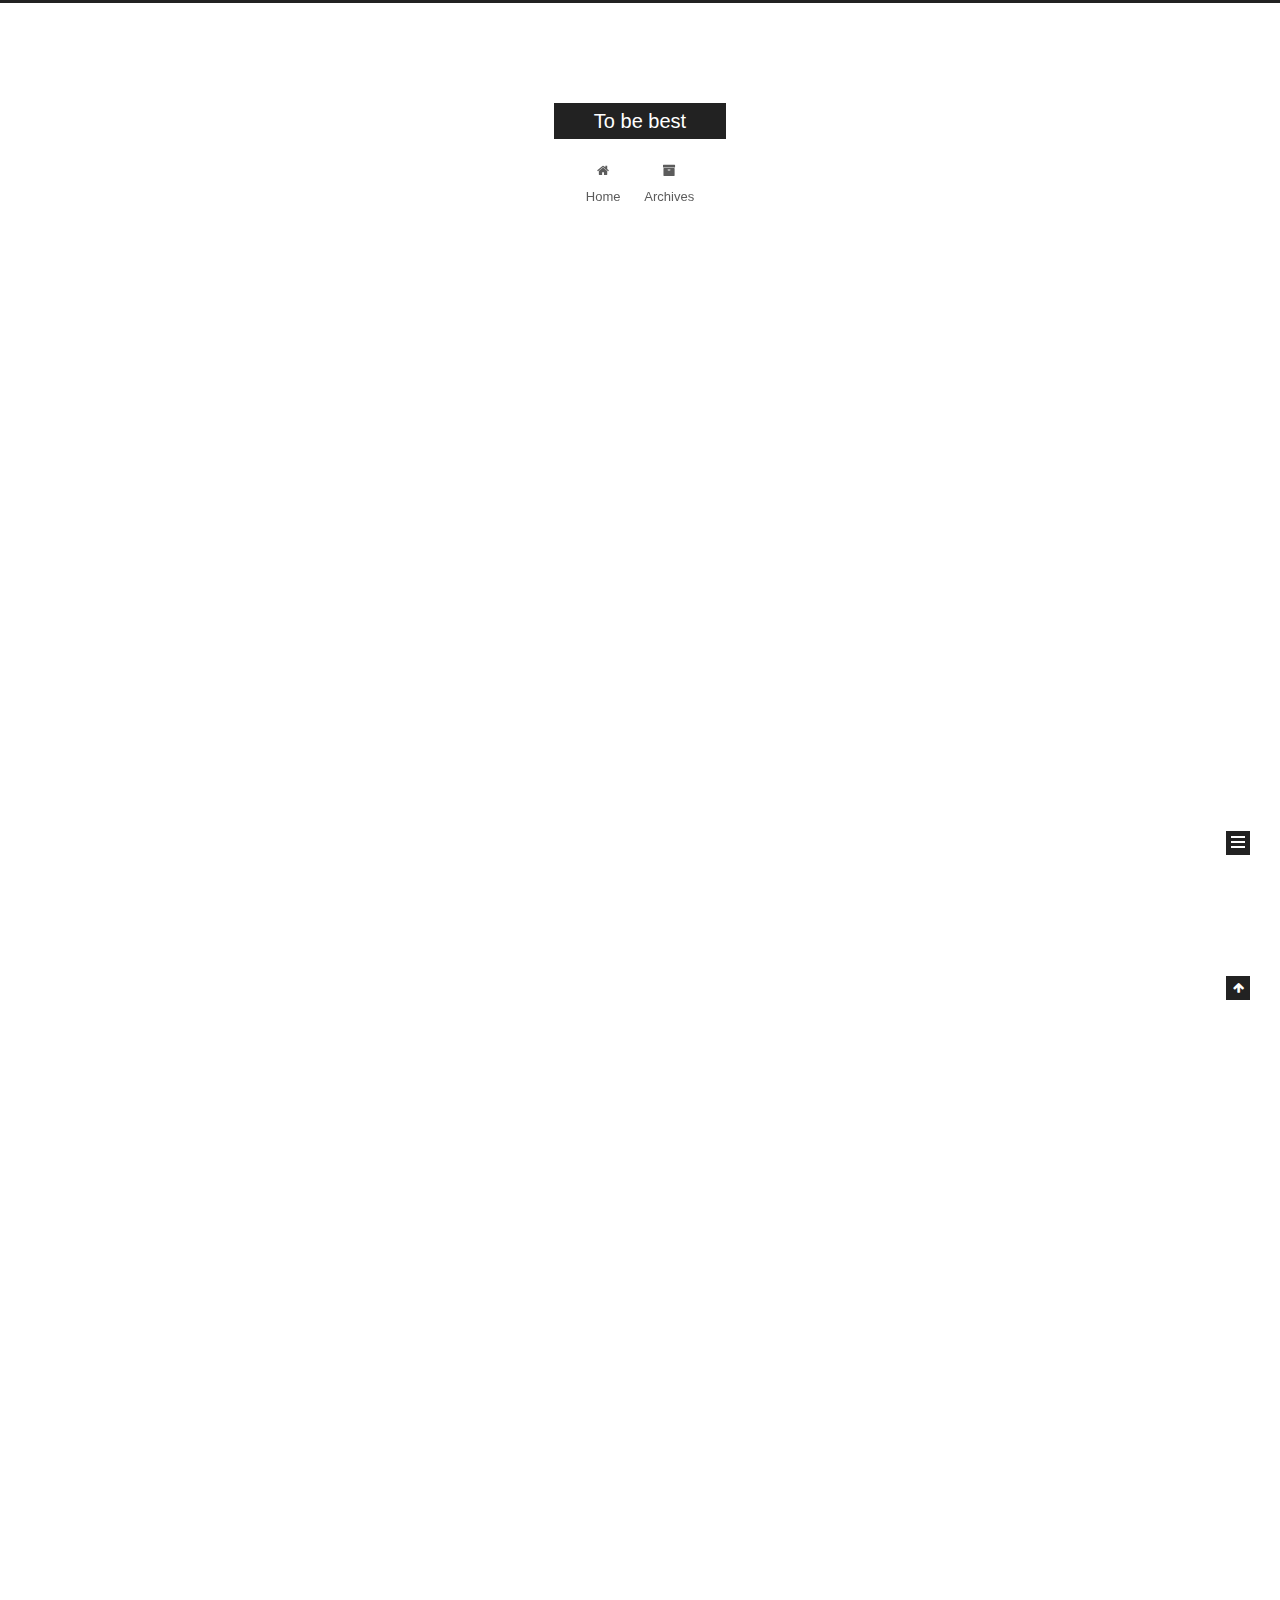
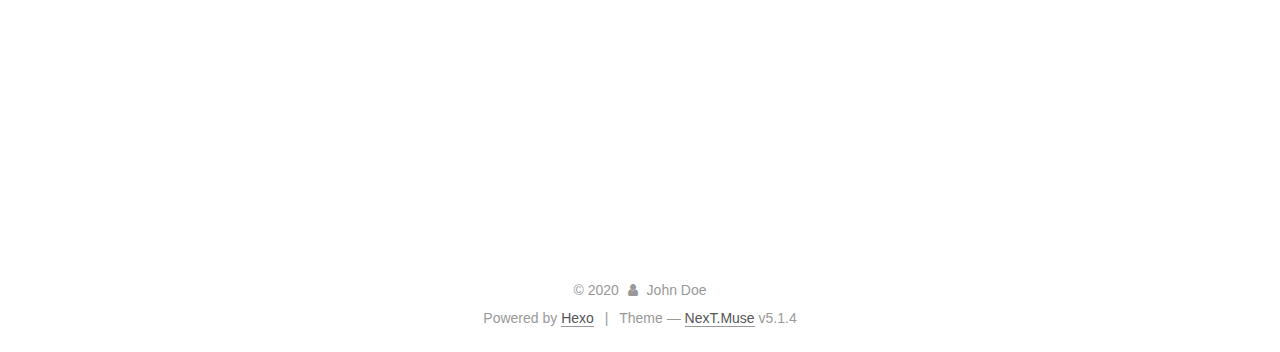
<file: index.html>
<!DOCTYPE html>



  


<html class="theme-next muse use-motion" lang="en">
<head>
  <meta charset="UTF-8"/>
<meta http-equiv="X-UA-Compatible" content="IE=edge" />
<meta name="viewport" content="width=device-width, initial-scale=1, maximum-scale=1"/>
<meta name="theme-color" content="#222">









<meta http-equiv="Cache-Control" content="no-transform" />
<meta http-equiv="Cache-Control" content="no-siteapp" />
















  
  
  <link href="/lib/fancybox/source/jquery.fancybox.css?v=2.1.5" rel="stylesheet" type="text/css" />







<link href="/lib/font-awesome/css/font-awesome.min.css?v=4.6.2" rel="stylesheet" type="text/css" />

<link href="/css/main.css?v=5.1.4" rel="stylesheet" type="text/css" />


  <link rel="apple-touch-icon" sizes="180x180" href="/images/apple-touch-icon-next.png?v=5.1.4">


  <link rel="icon" type="image/png" sizes="32x32" href="/images/favicon-32x32-next.png?v=5.1.4">


  <link rel="icon" type="image/png" sizes="16x16" href="/images/favicon-16x16-next.png?v=5.1.4">


  <link rel="mask-icon" href="/images/logo.svg?v=5.1.4" color="#222">





  <meta name="keywords" content="Hexo, NexT" />










<meta property="og:type" content="website">
<meta property="og:title" content="To be best">
<meta property="og:url" content="http://yoursite.com/index.html">
<meta property="og:site_name" content="To be best">
<meta property="og:locale" content="en_US">
<meta property="article:author" content="John Doe">
<meta name="twitter:card" content="summary">



<script type="text/javascript" id="hexo.configurations">
  var NexT = window.NexT || {};
  var CONFIG = {
    root: '/',
    scheme: 'Muse',
    version: '5.1.4',
    sidebar: {"position":"left","display":"post","offset":12,"b2t":false,"scrollpercent":false,"onmobile":false},
    fancybox: true,
    tabs: true,
    motion: {"enable":true,"async":false,"transition":{"post_block":"fadeIn","post_header":"slideDownIn","post_body":"slideDownIn","coll_header":"slideLeftIn","sidebar":"slideUpIn"}},
    duoshuo: {
      userId: '0',
      author: 'Author'
    },
    algolia: {
      applicationID: '',
      apiKey: '',
      indexName: '',
      hits: {"per_page":10},
      labels: {"input_placeholder":"Search for Posts","hits_empty":"We didn't find any results for the search: ${query}","hits_stats":"${hits} results found in ${time} ms"}
    }
  };
</script>



  <link rel="canonical" href="http://yoursite.com/"/>





  <title>To be best</title>
  








<meta name="generator" content="Hexo 4.2.1"></head>

<body itemscope itemtype="http://schema.org/WebPage" lang="en">

  
  
    
  

  <div class="container sidebar-position-left 
  page-home">
    <div class="headband"></div>

    <header id="header" class="header" itemscope itemtype="http://schema.org/WPHeader">
      <div class="header-inner"><div class="site-brand-wrapper">
  <div class="site-meta ">
    

    <div class="custom-logo-site-title">
      <a href="/"  class="brand" rel="start">
        <span class="logo-line-before"><i></i></span>
        <span class="site-title">To be best</span>
        <span class="logo-line-after"><i></i></span>
      </a>
    </div>
      
        <p class="site-subtitle"></p>
      
  </div>

  <div class="site-nav-toggle">
    <button>
      <span class="btn-bar"></span>
      <span class="btn-bar"></span>
      <span class="btn-bar"></span>
    </button>
  </div>
</div>

<nav class="site-nav">
  

  
    <ul id="menu" class="menu">
      
        
        <li class="menu-item menu-item-home">
          <a href="/%20" rel="section">
            
              <i class="menu-item-icon fa fa-fw fa-home"></i> <br />
            
            Home
          </a>
        </li>
      
        
        <li class="menu-item menu-item-archives">
          <a href="/archives/%20" rel="section">
            
              <i class="menu-item-icon fa fa-fw fa-archive"></i> <br />
            
            Archives
          </a>
        </li>
      

      
    </ul>
  

  
</nav>



 </div>
    </header>

    <main id="main" class="main">
      <div class="main-inner">
        <div class="content-wrap">
          <div id="content" class="content">
            
  <section id="posts" class="posts-expand">
    
      

  

  
  
  

  <article class="post post-type-normal" itemscope itemtype="http://schema.org/Article">
  
  
  
  <div class="post-block">
    <link itemprop="mainEntityOfPage" href="http://yoursite.com/2020/05/14/try-for-my-first-blog/">

    <span hidden itemprop="author" itemscope itemtype="http://schema.org/Person">
      <meta itemprop="name" content="John Doe">
      <meta itemprop="description" content="">
      <meta itemprop="image" content="/images/avatar.gif">
    </span>

    <span hidden itemprop="publisher" itemscope itemtype="http://schema.org/Organization">
      <meta itemprop="name" content="To be best">
    </span>

    
      <header class="post-header">

        
        
          <h1 class="post-title" itemprop="name headline">
                
                <a class="post-title-link" href="/2020/05/14/try-for-my-first-blog/" itemprop="url">try for my first blog</a></h1>
        

        <div class="post-meta">
          <span class="post-time">
            
              <span class="post-meta-item-icon">
                <i class="fa fa-calendar-o"></i>
              </span>
              
                <span class="post-meta-item-text">Posted on</span>
              
              <time title="Post created" itemprop="dateCreated datePublished" datetime="2020-05-14T10:41:12-04:00">
                2020-05-14
              </time>
            

            

            
          </span>

          

          
            
          

          
          

          

          

          

        </div>
      </header>
    

    
    
    
    <div class="post-body" itemprop="articleBody">

      
      

      
        
          
            <h2 id="section-1"><a href="#section-1" class="headerlink" title="section 1"></a>section 1</h2><hr>
<h2 id="section-2"><a href="#section-2" class="headerlink" title="section 2"></a>section 2</h2><hr>
<h2 id="section-3"><a href="#section-3" class="headerlink" title="section 3"></a>section 3</h2>
          
        
      
    </div>
    
    
    

    

    

    

    <footer class="post-footer">
      

      

      

      
      
        <div class="post-eof"></div>
      
    </footer>
  </div>
  
  
  
  </article>


    
      

  

  
  
  

  <article class="post post-type-normal" itemscope itemtype="http://schema.org/Article">
  
  
  
  <div class="post-block">
    <link itemprop="mainEntityOfPage" href="http://yoursite.com/2020/05/14/hello-world/">

    <span hidden itemprop="author" itemscope itemtype="http://schema.org/Person">
      <meta itemprop="name" content="John Doe">
      <meta itemprop="description" content="">
      <meta itemprop="image" content="/images/avatar.gif">
    </span>

    <span hidden itemprop="publisher" itemscope itemtype="http://schema.org/Organization">
      <meta itemprop="name" content="To be best">
    </span>

    
      <header class="post-header">

        
        
          <h1 class="post-title" itemprop="name headline">
                
                <a class="post-title-link" href="/2020/05/14/hello-world/" itemprop="url">Hello World</a></h1>
        

        <div class="post-meta">
          <span class="post-time">
            
              <span class="post-meta-item-icon">
                <i class="fa fa-calendar-o"></i>
              </span>
              
                <span class="post-meta-item-text">Posted on</span>
              
              <time title="Post created" itemprop="dateCreated datePublished" datetime="2020-05-14T10:35:41-04:00">
                2020-05-14
              </time>
            

            

            
          </span>

          

          
            
          

          
          

          

          

          

        </div>
      </header>
    

    
    
    
    <div class="post-body" itemprop="articleBody">

      
      

      
        
          
            <p>Welcome to <a href="https://hexo.io/" target="_blank" rel="noopener">Hexo</a>! This is your very first post. Check <a href="https://hexo.io/docs/" target="_blank" rel="noopener">documentation</a> for more info. If you get any problems when using Hexo, you can find the answer in <a href="https://hexo.io/docs/troubleshooting.html" target="_blank" rel="noopener">troubleshooting</a> or you can ask me on <a href="https://github.com/hexojs/hexo/issues" target="_blank" rel="noopener">GitHub</a>.</p>
<h2 id="Quick-Start"><a href="#Quick-Start" class="headerlink" title="Quick Start"></a>Quick Start</h2><h3 id="Create-a-new-post"><a href="#Create-a-new-post" class="headerlink" title="Create a new post"></a>Create a new post</h3><figure class="highlight bash"><table><tr><td class="gutter"><pre><span class="line">1</span><br></pre></td><td class="code"><pre><span class="line">$ hexo new <span class="string">"My New Post"</span></span><br></pre></td></tr></table></figure>

<p>More info: <a href="https://hexo.io/docs/writing.html" target="_blank" rel="noopener">Writing</a></p>
<h3 id="Run-server"><a href="#Run-server" class="headerlink" title="Run server"></a>Run server</h3><figure class="highlight bash"><table><tr><td class="gutter"><pre><span class="line">1</span><br></pre></td><td class="code"><pre><span class="line">$ hexo server</span><br></pre></td></tr></table></figure>

<p>More info: <a href="https://hexo.io/docs/server.html" target="_blank" rel="noopener">Server</a></p>
<h3 id="Generate-static-files"><a href="#Generate-static-files" class="headerlink" title="Generate static files"></a>Generate static files</h3><figure class="highlight bash"><table><tr><td class="gutter"><pre><span class="line">1</span><br></pre></td><td class="code"><pre><span class="line">$ hexo generate</span><br></pre></td></tr></table></figure>

<p>More info: <a href="https://hexo.io/docs/generating.html" target="_blank" rel="noopener">Generating</a></p>
<h3 id="Deploy-to-remote-sites"><a href="#Deploy-to-remote-sites" class="headerlink" title="Deploy to remote sites"></a>Deploy to remote sites</h3><figure class="highlight bash"><table><tr><td class="gutter"><pre><span class="line">1</span><br></pre></td><td class="code"><pre><span class="line">$ hexo deploy</span><br></pre></td></tr></table></figure>

<p>More info: <a href="https://hexo.io/docs/one-command-deployment.html" target="_blank" rel="noopener">Deployment</a></p>

          
        
      
    </div>
    
    
    

    

    

    

    <footer class="post-footer">
      

      

      

      
      
        <div class="post-eof"></div>
      
    </footer>
  </div>
  
  
  
  </article>


    
  </section>

  


          </div>
          


          

        </div>
        
          
  
  <div class="sidebar-toggle">
    <div class="sidebar-toggle-line-wrap">
      <span class="sidebar-toggle-line sidebar-toggle-line-first"></span>
      <span class="sidebar-toggle-line sidebar-toggle-line-middle"></span>
      <span class="sidebar-toggle-line sidebar-toggle-line-last"></span>
    </div>
  </div>

  <aside id="sidebar" class="sidebar">
    
    <div class="sidebar-inner">

      

      

      <section class="site-overview-wrap sidebar-panel sidebar-panel-active">
        <div class="site-overview">
          <div class="site-author motion-element" itemprop="author" itemscope itemtype="http://schema.org/Person">
            
              <p class="site-author-name" itemprop="name">John Doe</p>
              <p class="site-description motion-element" itemprop="description"></p>
          </div>

          <nav class="site-state motion-element">

            
              <div class="site-state-item site-state-posts">
              
                <a href="/archives/%20%7C%7C%20archive">
              
                  <span class="site-state-item-count">2</span>
                  <span class="site-state-item-name">posts</span>
                </a>
              </div>
            

            

            

          </nav>

          

          

          
          

          
          

          

        </div>
      </section>

      

      

    </div>
  </aside>


        
      </div>
    </main>

    <footer id="footer" class="footer">
      <div class="footer-inner">
        <div class="copyright">&copy; <span itemprop="copyrightYear">2020</span>
  <span class="with-love">
    <i class="fa fa-user"></i>
  </span>
  <span class="author" itemprop="copyrightHolder">John Doe</span>

  
</div>


  <div class="powered-by">Powered by <a class="theme-link" target="_blank" href="https://hexo.io">Hexo</a></div>



  <span class="post-meta-divider">|</span>



  <div class="theme-info">Theme &mdash; <a class="theme-link" target="_blank" href="https://github.com/iissnan/hexo-theme-next">NexT.Muse</a> v5.1.4</div>




        







        
      </div>
    </footer>

    
      <div class="back-to-top">
        <i class="fa fa-arrow-up"></i>
        
      </div>
    

    

  </div>

  

<script type="text/javascript">
  if (Object.prototype.toString.call(window.Promise) !== '[object Function]') {
    window.Promise = null;
  }
</script>









  












  
  
    <script type="text/javascript" src="/lib/jquery/index.js?v=2.1.3"></script>
  

  
  
    <script type="text/javascript" src="/lib/fastclick/lib/fastclick.min.js?v=1.0.6"></script>
  

  
  
    <script type="text/javascript" src="/lib/jquery_lazyload/jquery.lazyload.js?v=1.9.7"></script>
  

  
  
    <script type="text/javascript" src="/lib/velocity/velocity.min.js?v=1.2.1"></script>
  

  
  
    <script type="text/javascript" src="/lib/velocity/velocity.ui.min.js?v=1.2.1"></script>
  

  
  
    <script type="text/javascript" src="/lib/fancybox/source/jquery.fancybox.pack.js?v=2.1.5"></script>
  


  


  <script type="text/javascript" src="/js/src/utils.js?v=5.1.4"></script>

  <script type="text/javascript" src="/js/src/motion.js?v=5.1.4"></script>



  
  

  

  


  <script type="text/javascript" src="/js/src/bootstrap.js?v=5.1.4"></script>



  


  




	





  





  












  





  

  

  

  
  

  

  

  

</body>
</html>
</file>
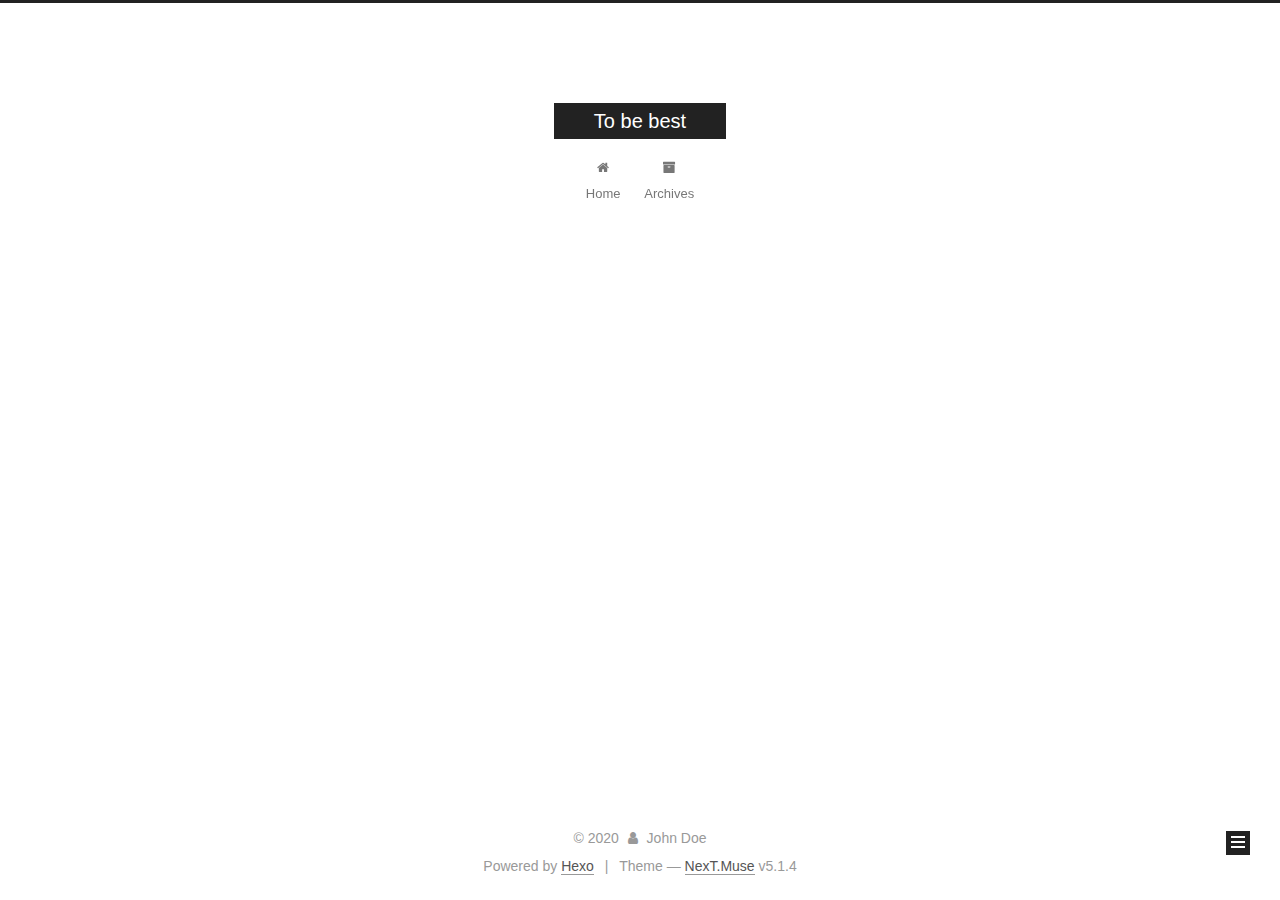
<file: archives/index.html>
<!DOCTYPE html>



  


<html class="theme-next muse use-motion" lang="en">
<head>
  <meta charset="UTF-8"/>
<meta http-equiv="X-UA-Compatible" content="IE=edge" />
<meta name="viewport" content="width=device-width, initial-scale=1, maximum-scale=1"/>
<meta name="theme-color" content="#222">









<meta http-equiv="Cache-Control" content="no-transform" />
<meta http-equiv="Cache-Control" content="no-siteapp" />
















  
  
  <link href="/lib/fancybox/source/jquery.fancybox.css?v=2.1.5" rel="stylesheet" type="text/css" />







<link href="/lib/font-awesome/css/font-awesome.min.css?v=4.6.2" rel="stylesheet" type="text/css" />

<link href="/css/main.css?v=5.1.4" rel="stylesheet" type="text/css" />


  <link rel="apple-touch-icon" sizes="180x180" href="/images/apple-touch-icon-next.png?v=5.1.4">


  <link rel="icon" type="image/png" sizes="32x32" href="/images/favicon-32x32-next.png?v=5.1.4">


  <link rel="icon" type="image/png" sizes="16x16" href="/images/favicon-16x16-next.png?v=5.1.4">


  <link rel="mask-icon" href="/images/logo.svg?v=5.1.4" color="#222">





  <meta name="keywords" content="Hexo, NexT" />










<meta property="og:type" content="website">
<meta property="og:title" content="To be best">
<meta property="og:url" content="http://yoursite.com/archives/index.html">
<meta property="og:site_name" content="To be best">
<meta property="og:locale" content="en_US">
<meta property="article:author" content="John Doe">
<meta name="twitter:card" content="summary">



<script type="text/javascript" id="hexo.configurations">
  var NexT = window.NexT || {};
  var CONFIG = {
    root: '/',
    scheme: 'Muse',
    version: '5.1.4',
    sidebar: {"position":"left","display":"post","offset":12,"b2t":false,"scrollpercent":false,"onmobile":false},
    fancybox: true,
    tabs: true,
    motion: {"enable":true,"async":false,"transition":{"post_block":"fadeIn","post_header":"slideDownIn","post_body":"slideDownIn","coll_header":"slideLeftIn","sidebar":"slideUpIn"}},
    duoshuo: {
      userId: '0',
      author: 'Author'
    },
    algolia: {
      applicationID: '',
      apiKey: '',
      indexName: '',
      hits: {"per_page":10},
      labels: {"input_placeholder":"Search for Posts","hits_empty":"We didn't find any results for the search: ${query}","hits_stats":"${hits} results found in ${time} ms"}
    }
  };
</script>



  <link rel="canonical" href="http://yoursite.com/archives/"/>





  <title>Archive | To be best</title>
  








<meta name="generator" content="Hexo 4.2.1"></head>

<body itemscope itemtype="http://schema.org/WebPage" lang="en">

  
  
    
  

  <div class="container sidebar-position-left page-archive">
    <div class="headband"></div>

    <header id="header" class="header" itemscope itemtype="http://schema.org/WPHeader">
      <div class="header-inner"><div class="site-brand-wrapper">
  <div class="site-meta ">
    

    <div class="custom-logo-site-title">
      <a href="/"  class="brand" rel="start">
        <span class="logo-line-before"><i></i></span>
        <span class="site-title">To be best</span>
        <span class="logo-line-after"><i></i></span>
      </a>
    </div>
      
        <p class="site-subtitle"></p>
      
  </div>

  <div class="site-nav-toggle">
    <button>
      <span class="btn-bar"></span>
      <span class="btn-bar"></span>
      <span class="btn-bar"></span>
    </button>
  </div>
</div>

<nav class="site-nav">
  

  
    <ul id="menu" class="menu">
      
        
        <li class="menu-item menu-item-home">
          <a href="/%20" rel="section">
            
              <i class="menu-item-icon fa fa-fw fa-home"></i> <br />
            
            Home
          </a>
        </li>
      
        
        <li class="menu-item menu-item-archives">
          <a href="/archives/%20" rel="section">
            
              <i class="menu-item-icon fa fa-fw fa-archive"></i> <br />
            
            Archives
          </a>
        </li>
      

      
    </ul>
  

  
</nav>



 </div>
    </header>

    <main id="main" class="main">
      <div class="main-inner">
        <div class="content-wrap">
          <div id="content" class="content">
            

  
  
  
  <div class="post-block archive">
    <div id="posts" class="posts-collapse">
      <span class="archive-move-on"></span>

      <span class="archive-page-counter">
        
        
        
          
        
        Um..! 2 posts in total. Keep on posting.
      </span>

      

        
        
        

        
          
          <div class="collection-title">
            <h1 class="archive-year" id="archive-year-2020">2020</h1>
          </div>
        
        

        

  <article class="post post-type-normal" itemscope itemtype="http://schema.org/Article">
    <header class="post-header">

      <h2 class="post-title">
        
            <a class="post-title-link" href="/2020/05/14/try-for-my-first-blog/" itemprop="url">
              
                <span itemprop="name">try for my first blog</span>
              
            </a>
        
      </h2>

      <div class="post-meta">
        <time class="post-time" itemprop="dateCreated"
              datetime="2020-05-14T10:41:12-04:00"
              content="2020-05-14" >
          05-14
        </time>
      </div>

    </header>
  </article>



      

        
        
        

        
        

        

  <article class="post post-type-normal" itemscope itemtype="http://schema.org/Article">
    <header class="post-header">

      <h2 class="post-title">
        
            <a class="post-title-link" href="/2020/05/14/hello-world/" itemprop="url">
              
                <span itemprop="name">Hello World</span>
              
            </a>
        
      </h2>

      <div class="post-meta">
        <time class="post-time" itemprop="dateCreated"
              datetime="2020-05-14T10:35:41-04:00"
              content="2020-05-14" >
          05-14
        </time>
      </div>

    </header>
  </article>



      

    </div>
  </div>
  
  
  

  



          </div>
          


          

        </div>
        
          
  
  <div class="sidebar-toggle">
    <div class="sidebar-toggle-line-wrap">
      <span class="sidebar-toggle-line sidebar-toggle-line-first"></span>
      <span class="sidebar-toggle-line sidebar-toggle-line-middle"></span>
      <span class="sidebar-toggle-line sidebar-toggle-line-last"></span>
    </div>
  </div>

  <aside id="sidebar" class="sidebar">
    
    <div class="sidebar-inner">

      

      

      <section class="site-overview-wrap sidebar-panel sidebar-panel-active">
        <div class="site-overview">
          <div class="site-author motion-element" itemprop="author" itemscope itemtype="http://schema.org/Person">
            
              <p class="site-author-name" itemprop="name">John Doe</p>
              <p class="site-description motion-element" itemprop="description"></p>
          </div>

          <nav class="site-state motion-element">

            
              <div class="site-state-item site-state-posts">
              
                <a href="/archives/%20%7C%7C%20archive">
              
                  <span class="site-state-item-count">2</span>
                  <span class="site-state-item-name">posts</span>
                </a>
              </div>
            

            

            

          </nav>

          

          

          
          

          
          

          

        </div>
      </section>

      

      

    </div>
  </aside>


        
      </div>
    </main>

    <footer id="footer" class="footer">
      <div class="footer-inner">
        <div class="copyright">&copy; <span itemprop="copyrightYear">2020</span>
  <span class="with-love">
    <i class="fa fa-user"></i>
  </span>
  <span class="author" itemprop="copyrightHolder">John Doe</span>

  
</div>


  <div class="powered-by">Powered by <a class="theme-link" target="_blank" href="https://hexo.io">Hexo</a></div>



  <span class="post-meta-divider">|</span>



  <div class="theme-info">Theme &mdash; <a class="theme-link" target="_blank" href="https://github.com/iissnan/hexo-theme-next">NexT.Muse</a> v5.1.4</div>




        







        
      </div>
    </footer>

    
      <div class="back-to-top">
        <i class="fa fa-arrow-up"></i>
        
      </div>
    

    

  </div>

  

<script type="text/javascript">
  if (Object.prototype.toString.call(window.Promise) !== '[object Function]') {
    window.Promise = null;
  }
</script>









  












  
  
    <script type="text/javascript" src="/lib/jquery/index.js?v=2.1.3"></script>
  

  
  
    <script type="text/javascript" src="/lib/fastclick/lib/fastclick.min.js?v=1.0.6"></script>
  

  
  
    <script type="text/javascript" src="/lib/jquery_lazyload/jquery.lazyload.js?v=1.9.7"></script>
  

  
  
    <script type="text/javascript" src="/lib/velocity/velocity.min.js?v=1.2.1"></script>
  

  
  
    <script type="text/javascript" src="/lib/velocity/velocity.ui.min.js?v=1.2.1"></script>
  

  
  
    <script type="text/javascript" src="/lib/fancybox/source/jquery.fancybox.pack.js?v=2.1.5"></script>
  


  


  <script type="text/javascript" src="/js/src/utils.js?v=5.1.4"></script>

  <script type="text/javascript" src="/js/src/motion.js?v=5.1.4"></script>



  
  

  

  


  <script type="text/javascript" src="/js/src/bootstrap.js?v=5.1.4"></script>



  


  




	





  





  












  





  

  

  

  
  

  

  

  

</body>
</html>
</file>
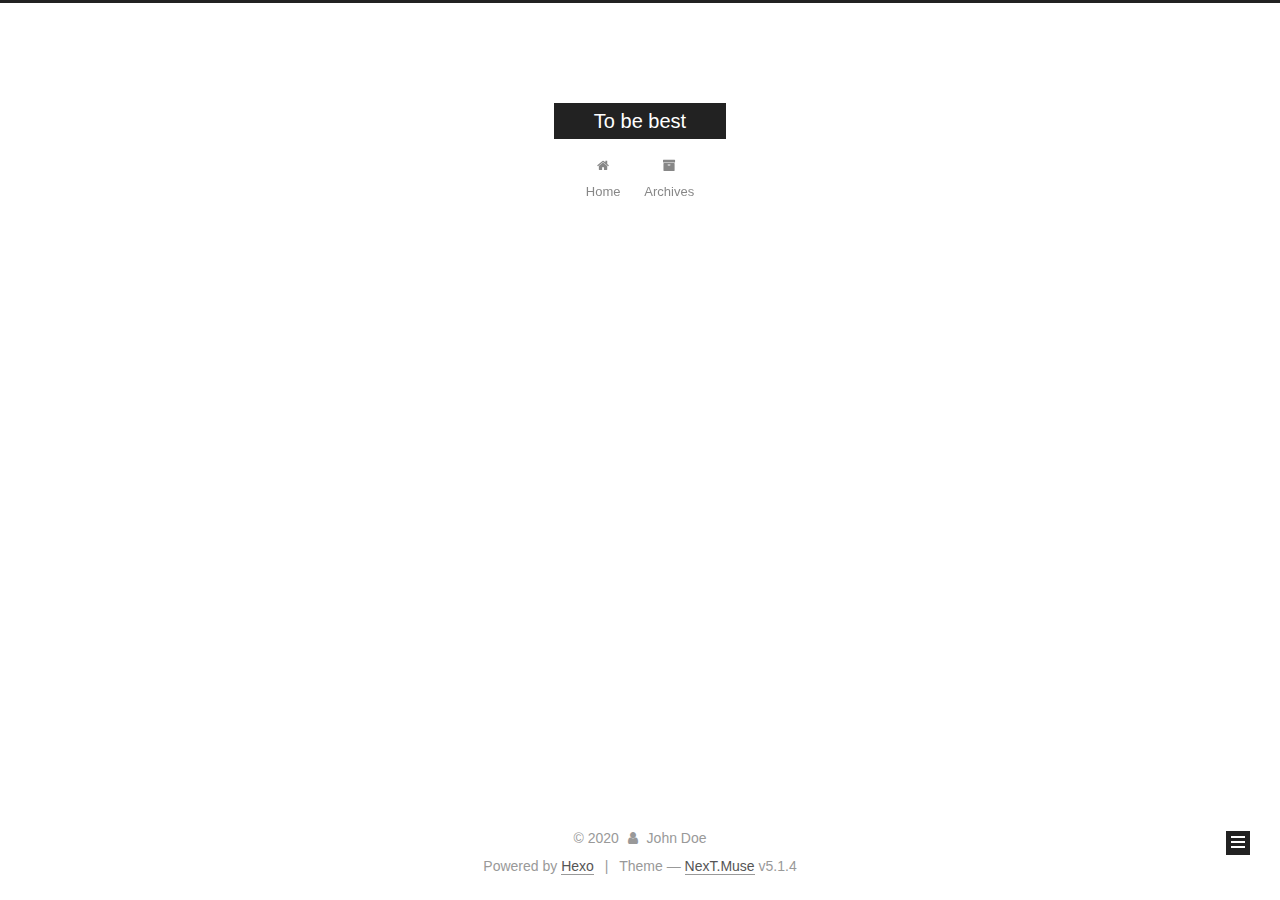
<file: archives/2020/index.html>
<!DOCTYPE html>



  


<html class="theme-next muse use-motion" lang="en">
<head>
  <meta charset="UTF-8"/>
<meta http-equiv="X-UA-Compatible" content="IE=edge" />
<meta name="viewport" content="width=device-width, initial-scale=1, maximum-scale=1"/>
<meta name="theme-color" content="#222">









<meta http-equiv="Cache-Control" content="no-transform" />
<meta http-equiv="Cache-Control" content="no-siteapp" />
















  
  
  <link href="/lib/fancybox/source/jquery.fancybox.css?v=2.1.5" rel="stylesheet" type="text/css" />







<link href="/lib/font-awesome/css/font-awesome.min.css?v=4.6.2" rel="stylesheet" type="text/css" />

<link href="/css/main.css?v=5.1.4" rel="stylesheet" type="text/css" />


  <link rel="apple-touch-icon" sizes="180x180" href="/images/apple-touch-icon-next.png?v=5.1.4">


  <link rel="icon" type="image/png" sizes="32x32" href="/images/favicon-32x32-next.png?v=5.1.4">


  <link rel="icon" type="image/png" sizes="16x16" href="/images/favicon-16x16-next.png?v=5.1.4">


  <link rel="mask-icon" href="/images/logo.svg?v=5.1.4" color="#222">





  <meta name="keywords" content="Hexo, NexT" />










<meta property="og:type" content="website">
<meta property="og:title" content="To be best">
<meta property="og:url" content="http://yoursite.com/archives/2020/index.html">
<meta property="og:site_name" content="To be best">
<meta property="og:locale" content="en_US">
<meta property="article:author" content="John Doe">
<meta name="twitter:card" content="summary">



<script type="text/javascript" id="hexo.configurations">
  var NexT = window.NexT || {};
  var CONFIG = {
    root: '/',
    scheme: 'Muse',
    version: '5.1.4',
    sidebar: {"position":"left","display":"post","offset":12,"b2t":false,"scrollpercent":false,"onmobile":false},
    fancybox: true,
    tabs: true,
    motion: {"enable":true,"async":false,"transition":{"post_block":"fadeIn","post_header":"slideDownIn","post_body":"slideDownIn","coll_header":"slideLeftIn","sidebar":"slideUpIn"}},
    duoshuo: {
      userId: '0',
      author: 'Author'
    },
    algolia: {
      applicationID: '',
      apiKey: '',
      indexName: '',
      hits: {"per_page":10},
      labels: {"input_placeholder":"Search for Posts","hits_empty":"We didn't find any results for the search: ${query}","hits_stats":"${hits} results found in ${time} ms"}
    }
  };
</script>



  <link rel="canonical" href="http://yoursite.com/archives/2020/"/>





  <title>Archive | To be best</title>
  








<meta name="generator" content="Hexo 4.2.1"></head>

<body itemscope itemtype="http://schema.org/WebPage" lang="en">

  
  
    
  

  <div class="container sidebar-position-left page-archive">
    <div class="headband"></div>

    <header id="header" class="header" itemscope itemtype="http://schema.org/WPHeader">
      <div class="header-inner"><div class="site-brand-wrapper">
  <div class="site-meta ">
    

    <div class="custom-logo-site-title">
      <a href="/"  class="brand" rel="start">
        <span class="logo-line-before"><i></i></span>
        <span class="site-title">To be best</span>
        <span class="logo-line-after"><i></i></span>
      </a>
    </div>
      
        <p class="site-subtitle"></p>
      
  </div>

  <div class="site-nav-toggle">
    <button>
      <span class="btn-bar"></span>
      <span class="btn-bar"></span>
      <span class="btn-bar"></span>
    </button>
  </div>
</div>

<nav class="site-nav">
  

  
    <ul id="menu" class="menu">
      
        
        <li class="menu-item menu-item-home">
          <a href="/%20" rel="section">
            
              <i class="menu-item-icon fa fa-fw fa-home"></i> <br />
            
            Home
          </a>
        </li>
      
        
        <li class="menu-item menu-item-archives">
          <a href="/archives/%20" rel="section">
            
              <i class="menu-item-icon fa fa-fw fa-archive"></i> <br />
            
            Archives
          </a>
        </li>
      

      
    </ul>
  

  
</nav>



 </div>
    </header>

    <main id="main" class="main">
      <div class="main-inner">
        <div class="content-wrap">
          <div id="content" class="content">
            

  
  
  
  <div class="post-block archive">
    <div id="posts" class="posts-collapse">
      <span class="archive-move-on"></span>

      <span class="archive-page-counter">
        
        
        
          
        
        Um..! 2 posts in total. Keep on posting.
      </span>

      

        
        
        

        
          
          <div class="collection-title">
            <h1 class="archive-year" id="archive-year-2020">2020</h1>
          </div>
        
        

        

  <article class="post post-type-normal" itemscope itemtype="http://schema.org/Article">
    <header class="post-header">

      <h2 class="post-title">
        
            <a class="post-title-link" href="/2020/05/14/try-for-my-first-blog/" itemprop="url">
              
                <span itemprop="name">try for my first blog</span>
              
            </a>
        
      </h2>

      <div class="post-meta">
        <time class="post-time" itemprop="dateCreated"
              datetime="2020-05-14T10:41:12-04:00"
              content="2020-05-14" >
          05-14
        </time>
      </div>

    </header>
  </article>



      

        
        
        

        
        

        

  <article class="post post-type-normal" itemscope itemtype="http://schema.org/Article">
    <header class="post-header">

      <h2 class="post-title">
        
            <a class="post-title-link" href="/2020/05/14/hello-world/" itemprop="url">
              
                <span itemprop="name">Hello World</span>
              
            </a>
        
      </h2>

      <div class="post-meta">
        <time class="post-time" itemprop="dateCreated"
              datetime="2020-05-14T10:35:41-04:00"
              content="2020-05-14" >
          05-14
        </time>
      </div>

    </header>
  </article>



      

    </div>
  </div>
  
  
  

  



          </div>
          


          

        </div>
        
          
  
  <div class="sidebar-toggle">
    <div class="sidebar-toggle-line-wrap">
      <span class="sidebar-toggle-line sidebar-toggle-line-first"></span>
      <span class="sidebar-toggle-line sidebar-toggle-line-middle"></span>
      <span class="sidebar-toggle-line sidebar-toggle-line-last"></span>
    </div>
  </div>

  <aside id="sidebar" class="sidebar">
    
    <div class="sidebar-inner">

      

      

      <section class="site-overview-wrap sidebar-panel sidebar-panel-active">
        <div class="site-overview">
          <div class="site-author motion-element" itemprop="author" itemscope itemtype="http://schema.org/Person">
            
              <p class="site-author-name" itemprop="name">John Doe</p>
              <p class="site-description motion-element" itemprop="description"></p>
          </div>

          <nav class="site-state motion-element">

            
              <div class="site-state-item site-state-posts">
              
                <a href="/archives/%20%7C%7C%20archive">
              
                  <span class="site-state-item-count">2</span>
                  <span class="site-state-item-name">posts</span>
                </a>
              </div>
            

            

            

          </nav>

          

          

          
          

          
          

          

        </div>
      </section>

      

      

    </div>
  </aside>


        
      </div>
    </main>

    <footer id="footer" class="footer">
      <div class="footer-inner">
        <div class="copyright">&copy; <span itemprop="copyrightYear">2020</span>
  <span class="with-love">
    <i class="fa fa-user"></i>
  </span>
  <span class="author" itemprop="copyrightHolder">John Doe</span>

  
</div>


  <div class="powered-by">Powered by <a class="theme-link" target="_blank" href="https://hexo.io">Hexo</a></div>



  <span class="post-meta-divider">|</span>



  <div class="theme-info">Theme &mdash; <a class="theme-link" target="_blank" href="https://github.com/iissnan/hexo-theme-next">NexT.Muse</a> v5.1.4</div>




        







        
      </div>
    </footer>

    
      <div class="back-to-top">
        <i class="fa fa-arrow-up"></i>
        
      </div>
    

    

  </div>

  

<script type="text/javascript">
  if (Object.prototype.toString.call(window.Promise) !== '[object Function]') {
    window.Promise = null;
  }
</script>









  












  
  
    <script type="text/javascript" src="/lib/jquery/index.js?v=2.1.3"></script>
  

  
  
    <script type="text/javascript" src="/lib/fastclick/lib/fastclick.min.js?v=1.0.6"></script>
  

  
  
    <script type="text/javascript" src="/lib/jquery_lazyload/jquery.lazyload.js?v=1.9.7"></script>
  

  
  
    <script type="text/javascript" src="/lib/velocity/velocity.min.js?v=1.2.1"></script>
  

  
  
    <script type="text/javascript" src="/lib/velocity/velocity.ui.min.js?v=1.2.1"></script>
  

  
  
    <script type="text/javascript" src="/lib/fancybox/source/jquery.fancybox.pack.js?v=2.1.5"></script>
  


  


  <script type="text/javascript" src="/js/src/utils.js?v=5.1.4"></script>

  <script type="text/javascript" src="/js/src/motion.js?v=5.1.4"></script>



  
  

  

  


  <script type="text/javascript" src="/js/src/bootstrap.js?v=5.1.4"></script>



  


  




	





  





  












  





  

  

  

  
  

  

  

  

</body>
</html>
</file>
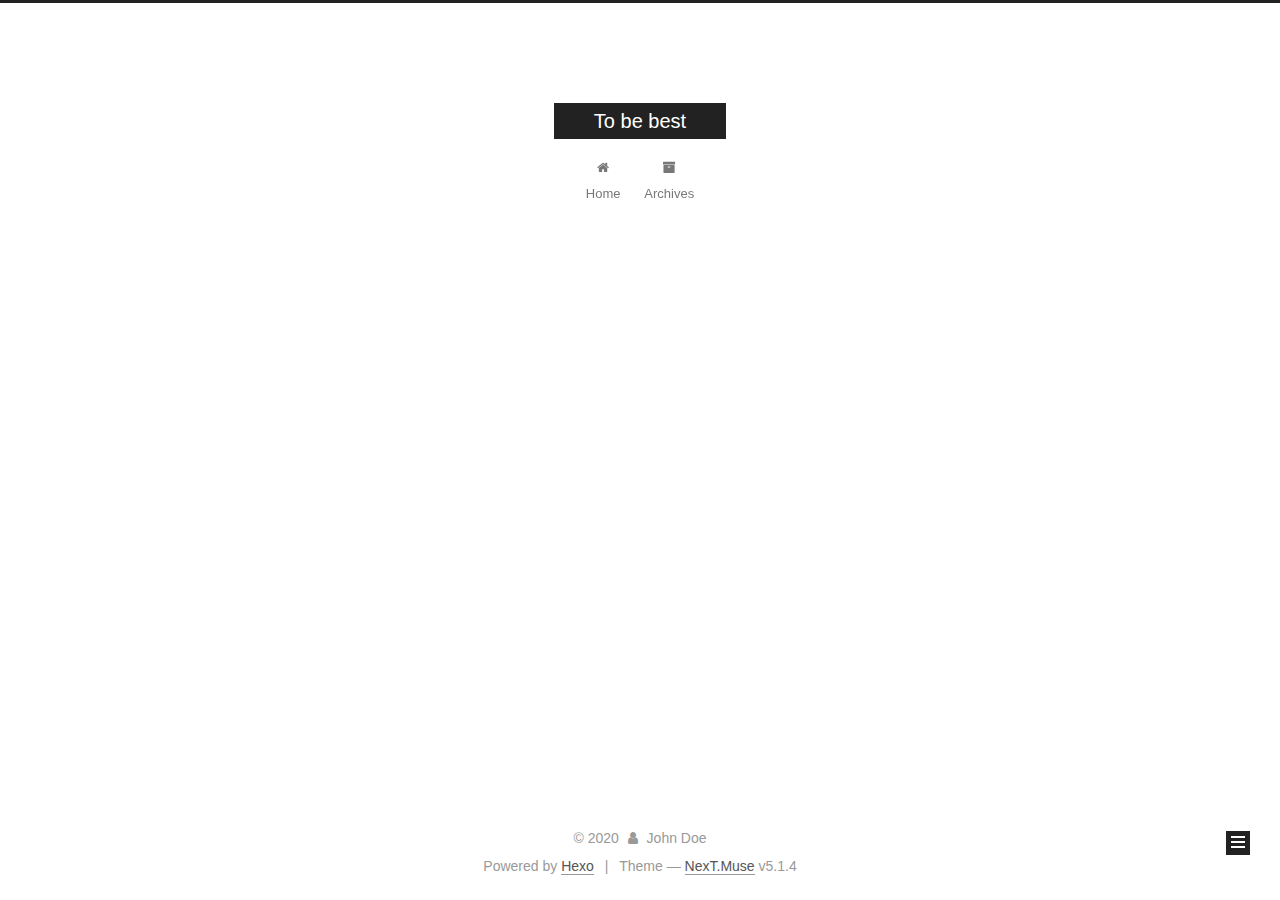
<file: archives/2020/05/index.html>
<!DOCTYPE html>



  


<html class="theme-next muse use-motion" lang="en">
<head>
  <meta charset="UTF-8"/>
<meta http-equiv="X-UA-Compatible" content="IE=edge" />
<meta name="viewport" content="width=device-width, initial-scale=1, maximum-scale=1"/>
<meta name="theme-color" content="#222">









<meta http-equiv="Cache-Control" content="no-transform" />
<meta http-equiv="Cache-Control" content="no-siteapp" />
















  
  
  <link href="/lib/fancybox/source/jquery.fancybox.css?v=2.1.5" rel="stylesheet" type="text/css" />







<link href="/lib/font-awesome/css/font-awesome.min.css?v=4.6.2" rel="stylesheet" type="text/css" />

<link href="/css/main.css?v=5.1.4" rel="stylesheet" type="text/css" />


  <link rel="apple-touch-icon" sizes="180x180" href="/images/apple-touch-icon-next.png?v=5.1.4">


  <link rel="icon" type="image/png" sizes="32x32" href="/images/favicon-32x32-next.png?v=5.1.4">


  <link rel="icon" type="image/png" sizes="16x16" href="/images/favicon-16x16-next.png?v=5.1.4">


  <link rel="mask-icon" href="/images/logo.svg?v=5.1.4" color="#222">





  <meta name="keywords" content="Hexo, NexT" />










<meta property="og:type" content="website">
<meta property="og:title" content="To be best">
<meta property="og:url" content="http://yoursite.com/archives/2020/05/index.html">
<meta property="og:site_name" content="To be best">
<meta property="og:locale" content="en_US">
<meta property="article:author" content="John Doe">
<meta name="twitter:card" content="summary">



<script type="text/javascript" id="hexo.configurations">
  var NexT = window.NexT || {};
  var CONFIG = {
    root: '/',
    scheme: 'Muse',
    version: '5.1.4',
    sidebar: {"position":"left","display":"post","offset":12,"b2t":false,"scrollpercent":false,"onmobile":false},
    fancybox: true,
    tabs: true,
    motion: {"enable":true,"async":false,"transition":{"post_block":"fadeIn","post_header":"slideDownIn","post_body":"slideDownIn","coll_header":"slideLeftIn","sidebar":"slideUpIn"}},
    duoshuo: {
      userId: '0',
      author: 'Author'
    },
    algolia: {
      applicationID: '',
      apiKey: '',
      indexName: '',
      hits: {"per_page":10},
      labels: {"input_placeholder":"Search for Posts","hits_empty":"We didn't find any results for the search: ${query}","hits_stats":"${hits} results found in ${time} ms"}
    }
  };
</script>



  <link rel="canonical" href="http://yoursite.com/archives/2020/05/"/>





  <title>Archive | To be best</title>
  








<meta name="generator" content="Hexo 4.2.1"></head>

<body itemscope itemtype="http://schema.org/WebPage" lang="en">

  
  
    
  

  <div class="container sidebar-position-left page-archive">
    <div class="headband"></div>

    <header id="header" class="header" itemscope itemtype="http://schema.org/WPHeader">
      <div class="header-inner"><div class="site-brand-wrapper">
  <div class="site-meta ">
    

    <div class="custom-logo-site-title">
      <a href="/"  class="brand" rel="start">
        <span class="logo-line-before"><i></i></span>
        <span class="site-title">To be best</span>
        <span class="logo-line-after"><i></i></span>
      </a>
    </div>
      
        <p class="site-subtitle"></p>
      
  </div>

  <div class="site-nav-toggle">
    <button>
      <span class="btn-bar"></span>
      <span class="btn-bar"></span>
      <span class="btn-bar"></span>
    </button>
  </div>
</div>

<nav class="site-nav">
  

  
    <ul id="menu" class="menu">
      
        
        <li class="menu-item menu-item-home">
          <a href="/%20" rel="section">
            
              <i class="menu-item-icon fa fa-fw fa-home"></i> <br />
            
            Home
          </a>
        </li>
      
        
        <li class="menu-item menu-item-archives">
          <a href="/archives/%20" rel="section">
            
              <i class="menu-item-icon fa fa-fw fa-archive"></i> <br />
            
            Archives
          </a>
        </li>
      

      
    </ul>
  

  
</nav>



 </div>
    </header>

    <main id="main" class="main">
      <div class="main-inner">
        <div class="content-wrap">
          <div id="content" class="content">
            

  
  
  
  <div class="post-block archive">
    <div id="posts" class="posts-collapse">
      <span class="archive-move-on"></span>

      <span class="archive-page-counter">
        
        
        
          
        
        Um..! 2 posts in total. Keep on posting.
      </span>

      

        
        
        

        
          
          <div class="collection-title">
            <h1 class="archive-year" id="archive-year-2020">2020</h1>
          </div>
        
        

        

  <article class="post post-type-normal" itemscope itemtype="http://schema.org/Article">
    <header class="post-header">

      <h2 class="post-title">
        
            <a class="post-title-link" href="/2020/05/14/try-for-my-first-blog/" itemprop="url">
              
                <span itemprop="name">try for my first blog</span>
              
            </a>
        
      </h2>

      <div class="post-meta">
        <time class="post-time" itemprop="dateCreated"
              datetime="2020-05-14T10:41:12-04:00"
              content="2020-05-14" >
          05-14
        </time>
      </div>

    </header>
  </article>



      

        
        
        

        
        

        

  <article class="post post-type-normal" itemscope itemtype="http://schema.org/Article">
    <header class="post-header">

      <h2 class="post-title">
        
            <a class="post-title-link" href="/2020/05/14/hello-world/" itemprop="url">
              
                <span itemprop="name">Hello World</span>
              
            </a>
        
      </h2>

      <div class="post-meta">
        <time class="post-time" itemprop="dateCreated"
              datetime="2020-05-14T10:35:41-04:00"
              content="2020-05-14" >
          05-14
        </time>
      </div>

    </header>
  </article>



      

    </div>
  </div>
  
  
  

  



          </div>
          


          

        </div>
        
          
  
  <div class="sidebar-toggle">
    <div class="sidebar-toggle-line-wrap">
      <span class="sidebar-toggle-line sidebar-toggle-line-first"></span>
      <span class="sidebar-toggle-line sidebar-toggle-line-middle"></span>
      <span class="sidebar-toggle-line sidebar-toggle-line-last"></span>
    </div>
  </div>

  <aside id="sidebar" class="sidebar">
    
    <div class="sidebar-inner">

      

      

      <section class="site-overview-wrap sidebar-panel sidebar-panel-active">
        <div class="site-overview">
          <div class="site-author motion-element" itemprop="author" itemscope itemtype="http://schema.org/Person">
            
              <p class="site-author-name" itemprop="name">John Doe</p>
              <p class="site-description motion-element" itemprop="description"></p>
          </div>

          <nav class="site-state motion-element">

            
              <div class="site-state-item site-state-posts">
              
                <a href="/archives/%20%7C%7C%20archive">
              
                  <span class="site-state-item-count">2</span>
                  <span class="site-state-item-name">posts</span>
                </a>
              </div>
            

            

            

          </nav>

          

          

          
          

          
          

          

        </div>
      </section>

      

      

    </div>
  </aside>


        
      </div>
    </main>

    <footer id="footer" class="footer">
      <div class="footer-inner">
        <div class="copyright">&copy; <span itemprop="copyrightYear">2020</span>
  <span class="with-love">
    <i class="fa fa-user"></i>
  </span>
  <span class="author" itemprop="copyrightHolder">John Doe</span>

  
</div>


  <div class="powered-by">Powered by <a class="theme-link" target="_blank" href="https://hexo.io">Hexo</a></div>



  <span class="post-meta-divider">|</span>



  <div class="theme-info">Theme &mdash; <a class="theme-link" target="_blank" href="https://github.com/iissnan/hexo-theme-next">NexT.Muse</a> v5.1.4</div>




        







        
      </div>
    </footer>

    
      <div class="back-to-top">
        <i class="fa fa-arrow-up"></i>
        
      </div>
    

    

  </div>

  

<script type="text/javascript">
  if (Object.prototype.toString.call(window.Promise) !== '[object Function]') {
    window.Promise = null;
  }
</script>









  












  
  
    <script type="text/javascript" src="/lib/jquery/index.js?v=2.1.3"></script>
  

  
  
    <script type="text/javascript" src="/lib/fastclick/lib/fastclick.min.js?v=1.0.6"></script>
  

  
  
    <script type="text/javascript" src="/lib/jquery_lazyload/jquery.lazyload.js?v=1.9.7"></script>
  

  
  
    <script type="text/javascript" src="/lib/velocity/velocity.min.js?v=1.2.1"></script>
  

  
  
    <script type="text/javascript" src="/lib/velocity/velocity.ui.min.js?v=1.2.1"></script>
  

  
  
    <script type="text/javascript" src="/lib/fancybox/source/jquery.fancybox.pack.js?v=2.1.5"></script>
  


  


  <script type="text/javascript" src="/js/src/utils.js?v=5.1.4"></script>

  <script type="text/javascript" src="/js/src/motion.js?v=5.1.4"></script>



  
  

  

  


  <script type="text/javascript" src="/js/src/bootstrap.js?v=5.1.4"></script>



  


  




	





  





  












  





  

  

  

  
  

  

  

  

</body>
</html>
</file>
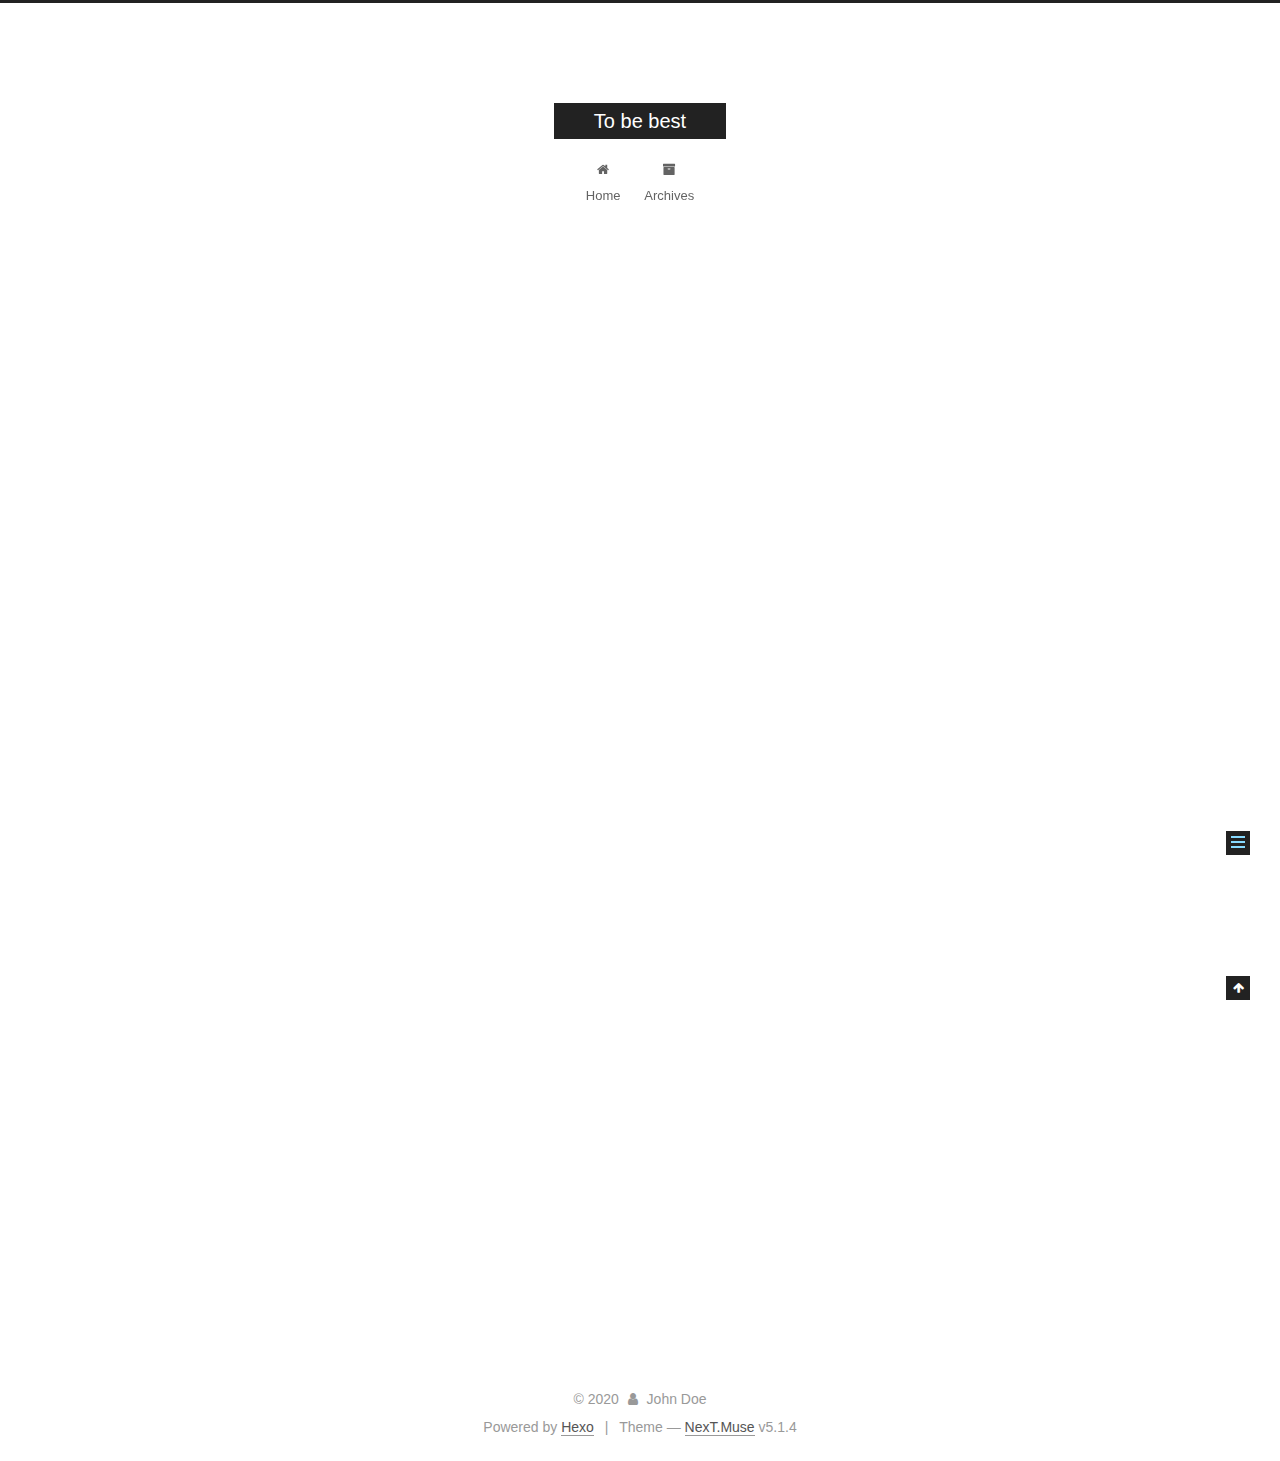
<file: 2020/05/14/hello-world/index.html>
<!DOCTYPE html>



  


<html class="theme-next muse use-motion" lang="en">
<head>
  <meta charset="UTF-8"/>
<meta http-equiv="X-UA-Compatible" content="IE=edge" />
<meta name="viewport" content="width=device-width, initial-scale=1, maximum-scale=1"/>
<meta name="theme-color" content="#222">









<meta http-equiv="Cache-Control" content="no-transform" />
<meta http-equiv="Cache-Control" content="no-siteapp" />
















  
  
  <link href="/lib/fancybox/source/jquery.fancybox.css?v=2.1.5" rel="stylesheet" type="text/css" />







<link href="/lib/font-awesome/css/font-awesome.min.css?v=4.6.2" rel="stylesheet" type="text/css" />

<link href="/css/main.css?v=5.1.4" rel="stylesheet" type="text/css" />


  <link rel="apple-touch-icon" sizes="180x180" href="/images/apple-touch-icon-next.png?v=5.1.4">


  <link rel="icon" type="image/png" sizes="32x32" href="/images/favicon-32x32-next.png?v=5.1.4">


  <link rel="icon" type="image/png" sizes="16x16" href="/images/favicon-16x16-next.png?v=5.1.4">


  <link rel="mask-icon" href="/images/logo.svg?v=5.1.4" color="#222">





  <meta name="keywords" content="Hexo, NexT" />










<meta name="description" content="Welcome to Hexo! This is your very first post. Check documentation for more info. If you get any problems when using Hexo, you can find the answer in troubleshooting or you can ask me on GitHub. Quick">
<meta property="og:type" content="article">
<meta property="og:title" content="Hello World">
<meta property="og:url" content="http://yoursite.com/2020/05/14/hello-world/index.html">
<meta property="og:site_name" content="To be best">
<meta property="og:description" content="Welcome to Hexo! This is your very first post. Check documentation for more info. If you get any problems when using Hexo, you can find the answer in troubleshooting or you can ask me on GitHub. Quick">
<meta property="og:locale" content="en_US">
<meta property="article:published_time" content="2020-05-14T14:35:41.850Z">
<meta property="article:modified_time" content="2020-05-14T14:35:41.851Z">
<meta property="article:author" content="John Doe">
<meta name="twitter:card" content="summary">



<script type="text/javascript" id="hexo.configurations">
  var NexT = window.NexT || {};
  var CONFIG = {
    root: '/',
    scheme: 'Muse',
    version: '5.1.4',
    sidebar: {"position":"left","display":"post","offset":12,"b2t":false,"scrollpercent":false,"onmobile":false},
    fancybox: true,
    tabs: true,
    motion: {"enable":true,"async":false,"transition":{"post_block":"fadeIn","post_header":"slideDownIn","post_body":"slideDownIn","coll_header":"slideLeftIn","sidebar":"slideUpIn"}},
    duoshuo: {
      userId: '0',
      author: 'Author'
    },
    algolia: {
      applicationID: '',
      apiKey: '',
      indexName: '',
      hits: {"per_page":10},
      labels: {"input_placeholder":"Search for Posts","hits_empty":"We didn't find any results for the search: ${query}","hits_stats":"${hits} results found in ${time} ms"}
    }
  };
</script>



  <link rel="canonical" href="http://yoursite.com/2020/05/14/hello-world/"/>





  <title>Hello World | To be best</title>
  








<meta name="generator" content="Hexo 4.2.1"></head>

<body itemscope itemtype="http://schema.org/WebPage" lang="en">

  
  
    
  

  <div class="container sidebar-position-left page-post-detail">
    <div class="headband"></div>

    <header id="header" class="header" itemscope itemtype="http://schema.org/WPHeader">
      <div class="header-inner"><div class="site-brand-wrapper">
  <div class="site-meta ">
    

    <div class="custom-logo-site-title">
      <a href="/"  class="brand" rel="start">
        <span class="logo-line-before"><i></i></span>
        <span class="site-title">To be best</span>
        <span class="logo-line-after"><i></i></span>
      </a>
    </div>
      
        <p class="site-subtitle"></p>
      
  </div>

  <div class="site-nav-toggle">
    <button>
      <span class="btn-bar"></span>
      <span class="btn-bar"></span>
      <span class="btn-bar"></span>
    </button>
  </div>
</div>

<nav class="site-nav">
  

  
    <ul id="menu" class="menu">
      
        
        <li class="menu-item menu-item-home">
          <a href="/%20" rel="section">
            
              <i class="menu-item-icon fa fa-fw fa-home"></i> <br />
            
            Home
          </a>
        </li>
      
        
        <li class="menu-item menu-item-archives">
          <a href="/archives/%20" rel="section">
            
              <i class="menu-item-icon fa fa-fw fa-archive"></i> <br />
            
            Archives
          </a>
        </li>
      

      
    </ul>
  

  
</nav>



 </div>
    </header>

    <main id="main" class="main">
      <div class="main-inner">
        <div class="content-wrap">
          <div id="content" class="content">
            

  <div id="posts" class="posts-expand">
    

  

  
  
  

  <article class="post post-type-normal" itemscope itemtype="http://schema.org/Article">
  
  
  
  <div class="post-block">
    <link itemprop="mainEntityOfPage" href="http://yoursite.com/2020/05/14/hello-world/">

    <span hidden itemprop="author" itemscope itemtype="http://schema.org/Person">
      <meta itemprop="name" content="John Doe">
      <meta itemprop="description" content="">
      <meta itemprop="image" content="/images/avatar.gif">
    </span>

    <span hidden itemprop="publisher" itemscope itemtype="http://schema.org/Organization">
      <meta itemprop="name" content="To be best">
    </span>

    
      <header class="post-header">

        
        
          <h1 class="post-title" itemprop="name headline">Hello World</h1>
        

        <div class="post-meta">
          <span class="post-time">
            
              <span class="post-meta-item-icon">
                <i class="fa fa-calendar-o"></i>
              </span>
              
                <span class="post-meta-item-text">Posted on</span>
              
              <time title="Post created" itemprop="dateCreated datePublished" datetime="2020-05-14T10:35:41-04:00">
                2020-05-14
              </time>
            

            

            
          </span>

          

          
            
          

          
          

          

          

          

        </div>
      </header>
    

    
    
    
    <div class="post-body" itemprop="articleBody">

      
      

      
        <p>Welcome to <a href="https://hexo.io/" target="_blank" rel="noopener">Hexo</a>! This is your very first post. Check <a href="https://hexo.io/docs/" target="_blank" rel="noopener">documentation</a> for more info. If you get any problems when using Hexo, you can find the answer in <a href="https://hexo.io/docs/troubleshooting.html" target="_blank" rel="noopener">troubleshooting</a> or you can ask me on <a href="https://github.com/hexojs/hexo/issues" target="_blank" rel="noopener">GitHub</a>.</p>
<h2 id="Quick-Start"><a href="#Quick-Start" class="headerlink" title="Quick Start"></a>Quick Start</h2><h3 id="Create-a-new-post"><a href="#Create-a-new-post" class="headerlink" title="Create a new post"></a>Create a new post</h3><figure class="highlight bash"><table><tr><td class="gutter"><pre><span class="line">1</span><br></pre></td><td class="code"><pre><span class="line">$ hexo new <span class="string">"My New Post"</span></span><br></pre></td></tr></table></figure>

<p>More info: <a href="https://hexo.io/docs/writing.html" target="_blank" rel="noopener">Writing</a></p>
<h3 id="Run-server"><a href="#Run-server" class="headerlink" title="Run server"></a>Run server</h3><figure class="highlight bash"><table><tr><td class="gutter"><pre><span class="line">1</span><br></pre></td><td class="code"><pre><span class="line">$ hexo server</span><br></pre></td></tr></table></figure>

<p>More info: <a href="https://hexo.io/docs/server.html" target="_blank" rel="noopener">Server</a></p>
<h3 id="Generate-static-files"><a href="#Generate-static-files" class="headerlink" title="Generate static files"></a>Generate static files</h3><figure class="highlight bash"><table><tr><td class="gutter"><pre><span class="line">1</span><br></pre></td><td class="code"><pre><span class="line">$ hexo generate</span><br></pre></td></tr></table></figure>

<p>More info: <a href="https://hexo.io/docs/generating.html" target="_blank" rel="noopener">Generating</a></p>
<h3 id="Deploy-to-remote-sites"><a href="#Deploy-to-remote-sites" class="headerlink" title="Deploy to remote sites"></a>Deploy to remote sites</h3><figure class="highlight bash"><table><tr><td class="gutter"><pre><span class="line">1</span><br></pre></td><td class="code"><pre><span class="line">$ hexo deploy</span><br></pre></td></tr></table></figure>

<p>More info: <a href="https://hexo.io/docs/one-command-deployment.html" target="_blank" rel="noopener">Deployment</a></p>

      
    </div>
    
    
    

    

    

    

    <footer class="post-footer">
      

      
      
      

      
        <div class="post-nav">
          <div class="post-nav-next post-nav-item">
            
          </div>

          <span class="post-nav-divider"></span>

          <div class="post-nav-prev post-nav-item">
            
              <a href="/2020/05/14/try-for-my-first-blog/" rel="prev" title="try for my first blog">
                try for my first blog <i class="fa fa-chevron-right"></i>
              </a>
            
          </div>
        </div>
      

      
      
    </footer>
  </div>
  
  
  
  </article>



    <div class="post-spread">
      
    </div>
  </div>


          </div>
          


          

  



        </div>
        
          
  
  <div class="sidebar-toggle">
    <div class="sidebar-toggle-line-wrap">
      <span class="sidebar-toggle-line sidebar-toggle-line-first"></span>
      <span class="sidebar-toggle-line sidebar-toggle-line-middle"></span>
      <span class="sidebar-toggle-line sidebar-toggle-line-last"></span>
    </div>
  </div>

  <aside id="sidebar" class="sidebar">
    
    <div class="sidebar-inner">

      

      
        <ul class="sidebar-nav motion-element">
          <li class="sidebar-nav-toc sidebar-nav-active" data-target="post-toc-wrap">
            Table of Contents
          </li>
          <li class="sidebar-nav-overview" data-target="site-overview-wrap">
            Overview
          </li>
        </ul>
      

      <section class="site-overview-wrap sidebar-panel">
        <div class="site-overview">
          <div class="site-author motion-element" itemprop="author" itemscope itemtype="http://schema.org/Person">
            
              <p class="site-author-name" itemprop="name">John Doe</p>
              <p class="site-description motion-element" itemprop="description"></p>
          </div>

          <nav class="site-state motion-element">

            
              <div class="site-state-item site-state-posts">
              
                <a href="/archives/%20%7C%7C%20archive">
              
                  <span class="site-state-item-count">2</span>
                  <span class="site-state-item-name">posts</span>
                </a>
              </div>
            

            

            

          </nav>

          

          

          
          

          
          

          

        </div>
      </section>

      
      <!--noindex-->
        <section class="post-toc-wrap motion-element sidebar-panel sidebar-panel-active">
          <div class="post-toc">

            
              
            

            
              <div class="post-toc-content"><ol class="nav"><li class="nav-item nav-level-2"><a class="nav-link" href="#Quick-Start"><span class="nav-number">1.</span> <span class="nav-text">Quick Start</span></a><ol class="nav-child"><li class="nav-item nav-level-3"><a class="nav-link" href="#Create-a-new-post"><span class="nav-number">1.1.</span> <span class="nav-text">Create a new post</span></a></li><li class="nav-item nav-level-3"><a class="nav-link" href="#Run-server"><span class="nav-number">1.2.</span> <span class="nav-text">Run server</span></a></li><li class="nav-item nav-level-3"><a class="nav-link" href="#Generate-static-files"><span class="nav-number">1.3.</span> <span class="nav-text">Generate static files</span></a></li><li class="nav-item nav-level-3"><a class="nav-link" href="#Deploy-to-remote-sites"><span class="nav-number">1.4.</span> <span class="nav-text">Deploy to remote sites</span></a></li></ol></li></ol></div>
            

          </div>
        </section>
      <!--/noindex-->
      

      

    </div>
  </aside>


        
      </div>
    </main>

    <footer id="footer" class="footer">
      <div class="footer-inner">
        <div class="copyright">&copy; <span itemprop="copyrightYear">2020</span>
  <span class="with-love">
    <i class="fa fa-user"></i>
  </span>
  <span class="author" itemprop="copyrightHolder">John Doe</span>

  
</div>


  <div class="powered-by">Powered by <a class="theme-link" target="_blank" href="https://hexo.io">Hexo</a></div>



  <span class="post-meta-divider">|</span>



  <div class="theme-info">Theme &mdash; <a class="theme-link" target="_blank" href="https://github.com/iissnan/hexo-theme-next">NexT.Muse</a> v5.1.4</div>




        







        
      </div>
    </footer>

    
      <div class="back-to-top">
        <i class="fa fa-arrow-up"></i>
        
      </div>
    

    

  </div>

  

<script type="text/javascript">
  if (Object.prototype.toString.call(window.Promise) !== '[object Function]') {
    window.Promise = null;
  }
</script>









  












  
  
    <script type="text/javascript" src="/lib/jquery/index.js?v=2.1.3"></script>
  

  
  
    <script type="text/javascript" src="/lib/fastclick/lib/fastclick.min.js?v=1.0.6"></script>
  

  
  
    <script type="text/javascript" src="/lib/jquery_lazyload/jquery.lazyload.js?v=1.9.7"></script>
  

  
  
    <script type="text/javascript" src="/lib/velocity/velocity.min.js?v=1.2.1"></script>
  

  
  
    <script type="text/javascript" src="/lib/velocity/velocity.ui.min.js?v=1.2.1"></script>
  

  
  
    <script type="text/javascript" src="/lib/fancybox/source/jquery.fancybox.pack.js?v=2.1.5"></script>
  


  


  <script type="text/javascript" src="/js/src/utils.js?v=5.1.4"></script>

  <script type="text/javascript" src="/js/src/motion.js?v=5.1.4"></script>



  
  

  
  <script type="text/javascript" src="/js/src/scrollspy.js?v=5.1.4"></script>
<script type="text/javascript" src="/js/src/post-details.js?v=5.1.4"></script>



  


  <script type="text/javascript" src="/js/src/bootstrap.js?v=5.1.4"></script>



  


  




	





  





  












  





  

  

  

  
  

  

  

  

</body>
</html>
</file>
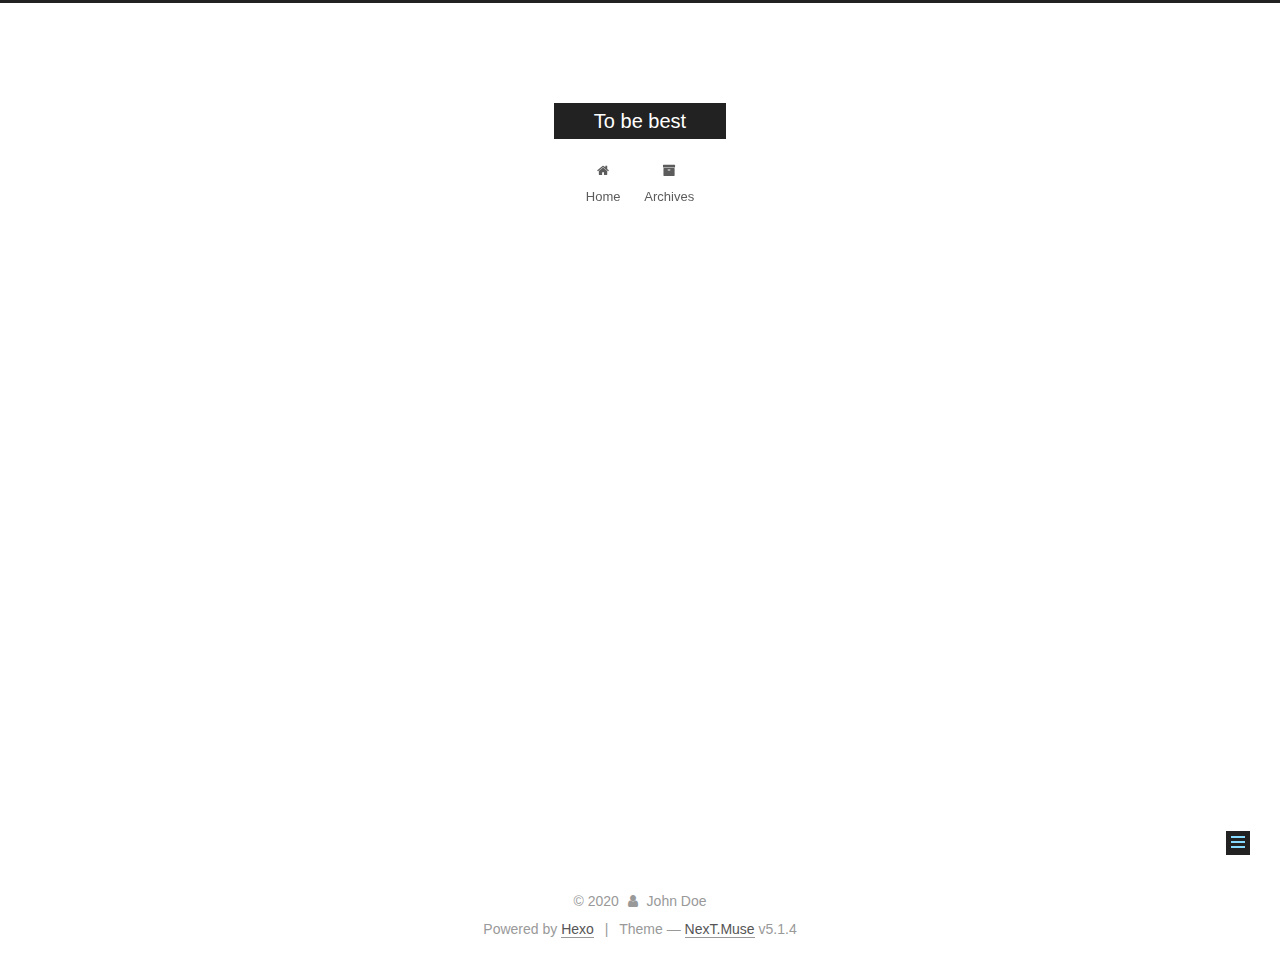
<file: 2020/05/14/try-for-my-first-blog/index.html>
<!DOCTYPE html>



  


<html class="theme-next muse use-motion" lang="en">
<head>
  <meta charset="UTF-8"/>
<meta http-equiv="X-UA-Compatible" content="IE=edge" />
<meta name="viewport" content="width=device-width, initial-scale=1, maximum-scale=1"/>
<meta name="theme-color" content="#222">









<meta http-equiv="Cache-Control" content="no-transform" />
<meta http-equiv="Cache-Control" content="no-siteapp" />
















  
  
  <link href="/lib/fancybox/source/jquery.fancybox.css?v=2.1.5" rel="stylesheet" type="text/css" />







<link href="/lib/font-awesome/css/font-awesome.min.css?v=4.6.2" rel="stylesheet" type="text/css" />

<link href="/css/main.css?v=5.1.4" rel="stylesheet" type="text/css" />


  <link rel="apple-touch-icon" sizes="180x180" href="/images/apple-touch-icon-next.png?v=5.1.4">


  <link rel="icon" type="image/png" sizes="32x32" href="/images/favicon-32x32-next.png?v=5.1.4">


  <link rel="icon" type="image/png" sizes="16x16" href="/images/favicon-16x16-next.png?v=5.1.4">


  <link rel="mask-icon" href="/images/logo.svg?v=5.1.4" color="#222">





  <meta name="keywords" content="Hexo, NexT" />










<meta name="description" content="section 1 section 2 section 3">
<meta property="og:type" content="article">
<meta property="og:title" content="try for my first blog">
<meta property="og:url" content="http://yoursite.com/2020/05/14/try-for-my-first-blog/index.html">
<meta property="og:site_name" content="To be best">
<meta property="og:description" content="section 1 section 2 section 3">
<meta property="og:locale" content="en_US">
<meta property="article:published_time" content="2020-05-14T14:41:12.000Z">
<meta property="article:modified_time" content="2020-05-15T00:30:59.503Z">
<meta property="article:author" content="John Doe">
<meta name="twitter:card" content="summary">



<script type="text/javascript" id="hexo.configurations">
  var NexT = window.NexT || {};
  var CONFIG = {
    root: '/',
    scheme: 'Muse',
    version: '5.1.4',
    sidebar: {"position":"left","display":"post","offset":12,"b2t":false,"scrollpercent":false,"onmobile":false},
    fancybox: true,
    tabs: true,
    motion: {"enable":true,"async":false,"transition":{"post_block":"fadeIn","post_header":"slideDownIn","post_body":"slideDownIn","coll_header":"slideLeftIn","sidebar":"slideUpIn"}},
    duoshuo: {
      userId: '0',
      author: 'Author'
    },
    algolia: {
      applicationID: '',
      apiKey: '',
      indexName: '',
      hits: {"per_page":10},
      labels: {"input_placeholder":"Search for Posts","hits_empty":"We didn't find any results for the search: ${query}","hits_stats":"${hits} results found in ${time} ms"}
    }
  };
</script>



  <link rel="canonical" href="http://yoursite.com/2020/05/14/try-for-my-first-blog/"/>





  <title>try for my first blog | To be best</title>
  








<meta name="generator" content="Hexo 4.2.1"></head>

<body itemscope itemtype="http://schema.org/WebPage" lang="en">

  
  
    
  

  <div class="container sidebar-position-left page-post-detail">
    <div class="headband"></div>

    <header id="header" class="header" itemscope itemtype="http://schema.org/WPHeader">
      <div class="header-inner"><div class="site-brand-wrapper">
  <div class="site-meta ">
    

    <div class="custom-logo-site-title">
      <a href="/"  class="brand" rel="start">
        <span class="logo-line-before"><i></i></span>
        <span class="site-title">To be best</span>
        <span class="logo-line-after"><i></i></span>
      </a>
    </div>
      
        <p class="site-subtitle"></p>
      
  </div>

  <div class="site-nav-toggle">
    <button>
      <span class="btn-bar"></span>
      <span class="btn-bar"></span>
      <span class="btn-bar"></span>
    </button>
  </div>
</div>

<nav class="site-nav">
  

  
    <ul id="menu" class="menu">
      
        
        <li class="menu-item menu-item-home">
          <a href="/%20" rel="section">
            
              <i class="menu-item-icon fa fa-fw fa-home"></i> <br />
            
            Home
          </a>
        </li>
      
        
        <li class="menu-item menu-item-archives">
          <a href="/archives/%20" rel="section">
            
              <i class="menu-item-icon fa fa-fw fa-archive"></i> <br />
            
            Archives
          </a>
        </li>
      

      
    </ul>
  

  
</nav>



 </div>
    </header>

    <main id="main" class="main">
      <div class="main-inner">
        <div class="content-wrap">
          <div id="content" class="content">
            

  <div id="posts" class="posts-expand">
    

  

  
  
  

  <article class="post post-type-normal" itemscope itemtype="http://schema.org/Article">
  
  
  
  <div class="post-block">
    <link itemprop="mainEntityOfPage" href="http://yoursite.com/2020/05/14/try-for-my-first-blog/">

    <span hidden itemprop="author" itemscope itemtype="http://schema.org/Person">
      <meta itemprop="name" content="John Doe">
      <meta itemprop="description" content="">
      <meta itemprop="image" content="/images/avatar.gif">
    </span>

    <span hidden itemprop="publisher" itemscope itemtype="http://schema.org/Organization">
      <meta itemprop="name" content="To be best">
    </span>

    
      <header class="post-header">

        
        
          <h1 class="post-title" itemprop="name headline">try for my first blog</h1>
        

        <div class="post-meta">
          <span class="post-time">
            
              <span class="post-meta-item-icon">
                <i class="fa fa-calendar-o"></i>
              </span>
              
                <span class="post-meta-item-text">Posted on</span>
              
              <time title="Post created" itemprop="dateCreated datePublished" datetime="2020-05-14T10:41:12-04:00">
                2020-05-14
              </time>
            

            

            
          </span>

          

          
            
          

          
          

          

          

          

        </div>
      </header>
    

    
    
    
    <div class="post-body" itemprop="articleBody">

      
      

      
        <h2 id="section-1"><a href="#section-1" class="headerlink" title="section 1"></a>section 1</h2><hr>
<h2 id="section-2"><a href="#section-2" class="headerlink" title="section 2"></a>section 2</h2><hr>
<h2 id="section-3"><a href="#section-3" class="headerlink" title="section 3"></a>section 3</h2>
      
    </div>
    
    
    

    

    

    

    <footer class="post-footer">
      

      
      
      

      
        <div class="post-nav">
          <div class="post-nav-next post-nav-item">
            
              <a href="/2020/05/14/hello-world/" rel="next" title="Hello World">
                <i class="fa fa-chevron-left"></i> Hello World
              </a>
            
          </div>

          <span class="post-nav-divider"></span>

          <div class="post-nav-prev post-nav-item">
            
          </div>
        </div>
      

      
      
    </footer>
  </div>
  
  
  
  </article>



    <div class="post-spread">
      
    </div>
  </div>


          </div>
          


          

  



        </div>
        
          
  
  <div class="sidebar-toggle">
    <div class="sidebar-toggle-line-wrap">
      <span class="sidebar-toggle-line sidebar-toggle-line-first"></span>
      <span class="sidebar-toggle-line sidebar-toggle-line-middle"></span>
      <span class="sidebar-toggle-line sidebar-toggle-line-last"></span>
    </div>
  </div>

  <aside id="sidebar" class="sidebar">
    
    <div class="sidebar-inner">

      

      
        <ul class="sidebar-nav motion-element">
          <li class="sidebar-nav-toc sidebar-nav-active" data-target="post-toc-wrap">
            Table of Contents
          </li>
          <li class="sidebar-nav-overview" data-target="site-overview-wrap">
            Overview
          </li>
        </ul>
      

      <section class="site-overview-wrap sidebar-panel">
        <div class="site-overview">
          <div class="site-author motion-element" itemprop="author" itemscope itemtype="http://schema.org/Person">
            
              <p class="site-author-name" itemprop="name">John Doe</p>
              <p class="site-description motion-element" itemprop="description"></p>
          </div>

          <nav class="site-state motion-element">

            
              <div class="site-state-item site-state-posts">
              
                <a href="/archives/%20%7C%7C%20archive">
              
                  <span class="site-state-item-count">2</span>
                  <span class="site-state-item-name">posts</span>
                </a>
              </div>
            

            

            

          </nav>

          

          

          
          

          
          

          

        </div>
      </section>

      
      <!--noindex-->
        <section class="post-toc-wrap motion-element sidebar-panel sidebar-panel-active">
          <div class="post-toc">

            
              
            

            
              <div class="post-toc-content"><ol class="nav"><li class="nav-item nav-level-2"><a class="nav-link" href="#section-1"><span class="nav-number">1.</span> <span class="nav-text">section 1</span></a></li><li class="nav-item nav-level-2"><a class="nav-link" href="#section-2"><span class="nav-number">2.</span> <span class="nav-text">section 2</span></a></li><li class="nav-item nav-level-2"><a class="nav-link" href="#section-3"><span class="nav-number">3.</span> <span class="nav-text">section 3</span></a></li></ol></div>
            

          </div>
        </section>
      <!--/noindex-->
      

      

    </div>
  </aside>


        
      </div>
    </main>

    <footer id="footer" class="footer">
      <div class="footer-inner">
        <div class="copyright">&copy; <span itemprop="copyrightYear">2020</span>
  <span class="with-love">
    <i class="fa fa-user"></i>
  </span>
  <span class="author" itemprop="copyrightHolder">John Doe</span>

  
</div>


  <div class="powered-by">Powered by <a class="theme-link" target="_blank" href="https://hexo.io">Hexo</a></div>



  <span class="post-meta-divider">|</span>



  <div class="theme-info">Theme &mdash; <a class="theme-link" target="_blank" href="https://github.com/iissnan/hexo-theme-next">NexT.Muse</a> v5.1.4</div>




        







        
      </div>
    </footer>

    
      <div class="back-to-top">
        <i class="fa fa-arrow-up"></i>
        
      </div>
    

    

  </div>

  

<script type="text/javascript">
  if (Object.prototype.toString.call(window.Promise) !== '[object Function]') {
    window.Promise = null;
  }
</script>









  












  
  
    <script type="text/javascript" src="/lib/jquery/index.js?v=2.1.3"></script>
  

  
  
    <script type="text/javascript" src="/lib/fastclick/lib/fastclick.min.js?v=1.0.6"></script>
  

  
  
    <script type="text/javascript" src="/lib/jquery_lazyload/jquery.lazyload.js?v=1.9.7"></script>
  

  
  
    <script type="text/javascript" src="/lib/velocity/velocity.min.js?v=1.2.1"></script>
  

  
  
    <script type="text/javascript" src="/lib/velocity/velocity.ui.min.js?v=1.2.1"></script>
  

  
  
    <script type="text/javascript" src="/lib/fancybox/source/jquery.fancybox.pack.js?v=2.1.5"></script>
  


  


  <script type="text/javascript" src="/js/src/utils.js?v=5.1.4"></script>

  <script type="text/javascript" src="/js/src/motion.js?v=5.1.4"></script>



  
  

  
  <script type="text/javascript" src="/js/src/scrollspy.js?v=5.1.4"></script>
<script type="text/javascript" src="/js/src/post-details.js?v=5.1.4"></script>



  


  <script type="text/javascript" src="/js/src/bootstrap.js?v=5.1.4"></script>



  


  




	





  





  












  





  

  

  

  
  

  

  

  

</body>
</html>
</file>
<file: css/main.css>
/* normalize.css v3.0.2 | MIT License | git.io/normalize */
html {
  font-family: sans-serif; /* 1 */
  -ms-text-size-adjust: 100%; /* 2 */
  -webkit-text-size-adjust: 100%; /* 2 */
}
body {
  margin: 0;
}
article,
aside,
details,
figcaption,
figure,
footer,
header,
hgroup,
main,
menu,
nav,
section,
summary {
  display: block;
}
audio,
canvas,
progress,
video {
  display: inline-block; /* 1 */
  vertical-align: baseline; /* 2 */
}
audio:not([controls]) {
  display: none;
  height: 0;
}
[hidden],
template {
  display: none;
}
a {
  background-color: transparent;
}
a:active,
a:hover {
  outline: 0;
}
abbr[title] {
  border-bottom: 1px dotted;
}
b,
strong {
  font-weight: bold;
}
dfn {
  font-style: italic;
}
h1 {
  font-size: 2em;
  margin: 0.67em 0;
}
mark {
  background: #ff0;
  color: #000;
}
small {
  font-size: 80%;
}
sub,
sup {
  font-size: 75%;
  line-height: 0;
  position: relative;
  vertical-align: baseline;
}
sup {
  top: -0.5em;
}
sub {
  bottom: -0.25em;
}
img {
  border: 0;
}
svg:not(:root) {
  overflow: hidden;
}
figure {
  margin: 1em 40px;
}
hr {
  -moz-box-sizing: content-box;
  box-sizing: content-box;
  height: 0;
}
pre {
  overflow: auto;
}
code,
kbd,
pre,
samp {
  font-family: monospace, monospace;
  font-size: 1em;
}
button,
input,
optgroup,
select,
textarea {
  color: inherit; /* 1 */
  font: inherit; /* 2 */
  margin: 0; /* 3 */
}
button {
  overflow: visible;
}
button,
select {
  text-transform: none;
}
button,
html input[type="button"],
input[type="reset"],
input[type="submit"] {
  -webkit-appearance: button; /* 2 */
  cursor: pointer; /* 3 */
}
button[disabled],
html input[disabled] {
  cursor: default;
}
button::-moz-focus-inner,
input::-moz-focus-inner {
  border: 0;
  padding: 0;
}
input {
  line-height: normal;
}
input[type="checkbox"],
input[type="radio"] {
  box-sizing: border-box; /* 1 */
  padding: 0; /* 2 */
}
input[type="number"]::-webkit-inner-spin-button,
input[type="number"]::-webkit-outer-spin-button {
  height: auto;
}
input[type="search"] {
  -webkit-appearance: textfield; /* 1 */
  -moz-box-sizing: content-box;
  -webkit-box-sizing: content-box; /* 2 */
  box-sizing: content-box;
}
input[type="search"]::-webkit-search-cancel-button,
input[type="search"]::-webkit-search-decoration {
  -webkit-appearance: none;
}
fieldset {
  border: 1px solid #c0c0c0;
  margin: 0 2px;
  padding: 0.35em 0.625em 0.75em;
}
legend {
  border: 0; /* 1 */
  padding: 0; /* 2 */
}
textarea {
  overflow: auto;
}
optgroup {
  font-weight: bold;
}
table {
  border-collapse: collapse;
  border-spacing: 0;
}
td,
th {
  padding: 0;
}
::selection {
  background: #262a30;
  color: #fff;
}
body {
  position: relative;
  font-family: 'Lato', "PingFang SC", "Microsoft YaHei", sans-serif;
  font-size: 14px;
  line-height: 2;
  color: #555;
  background: #fff;
}
@media (max-width: 767px) {
  body {
    padding-right: 0 !important;
  }
}
@media (min-width: 768px) and (max-width: 991px) {
  body {
    padding-right: 0 !important;
  }
}
@media (min-width: 1600px) {
  body {
    font-size: 16px;
  }
}
h1,
h2,
h3,
h4,
h5,
h6 {
  margin: 0;
  padding: 0;
  font-weight: bold;
  line-height: 1.5;
  font-family: 'Lato', "PingFang SC", "Microsoft YaHei", sans-serif;
}
h2,
h3,
h4,
h5,
h6 {
  margin: 20px 0 15px;
}
h1 {
  font-size: 22px;
}
@media (max-width: 767px) {
  h1 {
    font-size: 18px;
  }
}
h2 {
  font-size: 20px;
}
@media (max-width: 767px) {
  h2 {
    font-size: 16px;
  }
}
h3 {
  font-size: 18px;
}
@media (max-width: 767px) {
  h3 {
    font-size: 14px;
  }
}
h4 {
  font-size: 16px;
}
@media (max-width: 767px) {
  h4 {
    font-size: 12px;
  }
}
h5 {
  font-size: 14px;
}
@media (max-width: 767px) {
  h5 {
    font-size: 10px;
  }
}
h6 {
  font-size: 12px;
}
@media (max-width: 767px) {
  h6 {
    font-size: 8px;
  }
}
p {
  margin: 0 0 20px 0;
}
a {
  color: #555;
  text-decoration: none;
  outline: none;
  border-bottom: 1px solid #999;
  word-wrap: break-word;
}
a:hover {
  color: #222;
  border-bottom-color: #222;
}
blockquote {
  margin: 0;
  padding: 0;
}
img {
  display: block;
  margin: auto;
  max-width: 100%;
  height: auto;
}
hr {
  margin: 40px 0;
  height: 3px;
  border: none;
  background-color: #ddd;
  background-image: repeating-linear-gradient(-45deg, #fff, #fff 4px, transparent 4px, transparent 8px);
}
blockquote {
  padding: 0 15px;
  color: #666;
  border-left: 4px solid #ddd;
}
blockquote cite::before {
  content: "-";
  padding: 0 5px;
}
dt {
  font-weight: 700;
}
dd {
  margin: 0;
  padding: 0;
}
kbd {
  border: 1px solid #ccc;
  border-radius: 0.2em;
  box-shadow: 0.1em 0.1em 0.2em rgba(0,0,0,0.1);
  background-color: #f9f9f9;
  font-family: inherit;
  background-image: -webkit-linear-gradient(top, #eee, #fff, #eee);
  padding: 0.1em 0.3em;
  white-space: nowrap;
}
.text-left {
  text-align: left;
}
.text-center {
  text-align: center;
}
.text-right {
  text-align: right;
}
.text-justify {
  text-align: justify;
}
.text-nowrap {
  white-space: nowrap;
}
.text-lowercase {
  text-transform: lowercase;
}
.text-uppercase {
  text-transform: uppercase;
}
.text-capitalize {
  text-transform: capitalize;
}
.center-block {
  display: block;
  margin-left: auto;
  margin-right: auto;
}
.clearfix:before,
.clearfix:after {
  content: " ";
  display: table;
}
.clearfix:after {
  clear: both;
}
.pullquote {
  width: 45%;
}
.pullquote.left {
  float: left;
  margin-left: 5px;
  margin-right: 10px;
}
.pullquote.right {
  float: right;
  margin-left: 10px;
  margin-right: 5px;
}
.affix.affix.affix {
  position: fixed;
}
.translation {
  margin-top: -20px;
  font-size: 14px;
  color: #999;
}
.scrollbar-measure {
  width: 100px;
  height: 100px;
  overflow: scroll;
  position: absolute;
  top: -9999px;
}
.use-motion .motion-element {
  opacity: 0;
}
table {
  margin: 20px 0;
  width: 100%;
  border-collapse: collapse;
  border-spacing: 0;
  border: 1px solid #ddd;
  font-size: 14px;
  table-layout: fixed;
  word-wrap: break-all;
}
table>tbody>tr:nth-of-type(odd) {
  background-color: #f9f9f9;
}
table>tbody>tr:hover {
  background-color: #f5f5f5;
}
caption,
th,
td {
  padding: 8px;
  text-align: left;
  vertical-align: middle;
  font-weight: normal;
}
th,
td {
  border-bottom: 3px solid #ddd;
  border-right: 1px solid #eee;
}
th {
  padding-bottom: 10px;
  font-weight: 700;
}
td {
  border-bottom-width: 1px;
}
html,
body {
  height: 100%;
}
.container {
  position: relative;
  min-height: 100%;
}
.header-inner {
  margin: 0 auto;
  padding: 100px 0 70px;
  width: 700px;
}
@media (min-width: 1600px) {
  .container .header-inner {
    width: 900px;
  }
}
.main {
  padding-bottom: 150px;
}
.main-inner {
  margin: 0 auto;
  width: 700px;
}
@media (min-width: 1600px) {
  .container .main-inner {
    width: 900px;
  }
}
.footer {
  position: absolute;
  left: 0;
  bottom: 0;
  width: 100%;
  min-height: 50px;
}
.footer-inner {
  box-sizing: border-box;
  margin: 20px auto;
  width: 700px;
}
@media (min-width: 1600px) {
  .container .footer-inner {
    width: 900px;
  }
}
pre,
.highlight {
  overflow: auto;
  margin: 20px 0;
  padding: 0;
  font-size: 13px;
  color: #4d4d4c;
  background: #f7f7f7;
  line-height: 1.6;
}
pre,
code {
  font-family: consolas, Menlo, "PingFang SC", "Microsoft YaHei", monospace;
}
code {
  padding: 2px 4px;
  word-wrap: break-word;
  color: #555;
  background: #eee;
  border-radius: 3px;
  font-size: 13px;
}
pre {
  padding: 10px;
}
pre code {
  padding: 0;
  color: #4d4d4c;
  background: none;
  text-shadow: none;
}
.highlight {
  border-radius: 1px;
}
.highlight pre {
  border: none;
  margin: 0;
  padding: 10px 0;
}
.highlight table {
  margin: 0;
  width: auto;
  border: none;
}
.highlight td {
  border: none;
  padding: 0;
}
.highlight figcaption {
  font-size: 1em;
  color: #4d4d4c;
  line-height: 1em;
  margin-bottom: 1em;
}
.highlight figcaption:before,
.highlight figcaption:after {
  content: " ";
  display: table;
}
.highlight figcaption:after {
  clear: both;
}
.highlight figcaption a {
  float: right;
  color: #4d4d4c;
}
.highlight figcaption a:hover {
  border-bottom-color: #4d4d4c;
}
.highlight .gutter pre {
  padding-left: 10px;
  padding-right: 10px;
  color: #869194;
  text-align: right;
  background-color: #eff2f3;
}
.highlight .code pre {
  width: 100%;
  padding-left: 10px;
  padding-right: 10px;
  background-color: #f7f7f7;
}
.highlight .line {
  height: 20px;
}
.gutter {
  -webkit-user-select: none;
  -moz-user-select: none;
  -ms-user-select: none;
  user-select: none;
}
.gist table {
  width: auto;
}
.gist table td {
  border: none;
}
pre .deletion {
  background: #fdd;
}
pre .addition {
  background: #dfd;
}
pre .meta {
  color: #8959a8;
}
pre .comment {
  color: #8e908c;
}
pre .variable,
pre .attribute,
pre .tag,
pre .regexp,
pre .ruby .constant,
pre .xml .tag .title,
pre .xml .pi,
pre .xml .doctype,
pre .html .doctype,
pre .css .id,
pre .css .class,
pre .css .pseudo {
  color: #c82829;
}
pre .number,
pre .preprocessor,
pre .built_in,
pre .literal,
pre .params,
pre .constant,
pre .command {
  color: #f5871f;
}
pre .ruby .class .title,
pre .css .rules .attribute,
pre .string,
pre .value,
pre .inheritance,
pre .header,
pre .ruby .symbol,
pre .xml .cdata,
pre .special,
pre .number,
pre .formula {
  color: #718c00;
}
pre .title,
pre .css .hexcolor {
  color: #3e999f;
}
pre .function,
pre .python .decorator,
pre .python .title,
pre .ruby .function .title,
pre .ruby .title .keyword,
pre .perl .sub,
pre .javascript .title,
pre .coffeescript .title {
  color: #4271ae;
}
pre .keyword,
pre .javascript .function {
  color: #8959a8;
}
.full-image.full-image.full-image.full-image {
  border: none;
  max-width: 100%;
  width: auto;
  margin: 20px auto 25px;
}
@media (min-width: 992px) {
  .full-image.full-image.full-image.full-image {
    max-width: none;
    width: 110%;
    margin: 25px -5%;
  }
}
.blockquote-center,
.page-home .post-type-quote blockquote,
.page-post-detail .post-type-quote blockquote {
  position: relative;
  margin: 40px 0;
  padding: 0;
  border-left: none;
  text-align: center;
}
.blockquote-center::before,
.page-home .post-type-quote blockquote::before,
.page-post-detail .post-type-quote blockquote::before,
.blockquote-center::after,
.page-home .post-type-quote blockquote::after,
.page-post-detail .post-type-quote blockquote::after {
  position: absolute;
  content: ' ';
  display: block;
  width: 100%;
  height: 24px;
  opacity: 0.2;
  background-repeat: no-repeat;
  background-position: 0 -6px;
  background-size: 22px 22px;
}
.blockquote-center::before,
.page-home .post-type-quote blockquote::before,
.page-post-detail .post-type-quote blockquote::before {
  top: -20px;
  background-image: url("../images/quote-l.svg");
  border-top: 1px solid #ccc;
}
.blockquote-center::after,
.page-home .post-type-quote blockquote::after,
.page-post-detail .post-type-quote blockquote::after {
  bottom: -20px;
  background-image: url("../images/quote-r.svg");
  border-bottom: 1px solid #ccc;
  background-position: 100% 8px;
}
.blockquote-center p,
.page-home .post-type-quote blockquote p,
.page-post-detail .post-type-quote blockquote p,
.blockquote-center div,
.page-home .post-type-quote blockquote div,
.page-post-detail .post-type-quote blockquote div {
  text-align: center;
}
.post .post-body .group-picture img {
  box-sizing: border-box;
  padding: 0 3px;
  border: none;
}
.post .group-picture-row {
  overflow: hidden;
  margin-top: 6px;
}
.post .group-picture-row:first-child {
  margin-top: 0;
}
.post .group-picture-column {
  float: left;
}
.page-post-detail .post-body .group-picture-column {
  float: none;
  margin-top: 10px;
  width: auto !important;
}
.page-post-detail .post-body .group-picture-column img {
  margin: 0 auto;
}
.page-archive .group-picture-container {
  overflow: hidden;
}
.page-archive .group-picture-row {
  float: left;
}
.page-archive .group-picture-row:first-child {
  margin-top: 6px;
}
.page-archive .group-picture-column {
  max-width: 150px;
  max-height: 150px;
}
.post-body .note {
  position: relative;
  padding: 15px;
  margin-bottom: 20px;
  border: 1px solid #eee;
  border-left-width: 5px;
  border-radius: 3px;
}
.post-body .note h2,
.post-body .note h3,
.post-body .note h4,
.post-body .note h5,
.post-body .note h6 {
  margin-top: 0;
  margin-bottom: 0;
  border-bottom: initial;
  padding-top: 0 !important;
}
.post-body .note p:first-child,
.post-body .note ul:first-child,
.post-body .note ol:first-child,
.post-body .note table:first-child,
.post-body .note pre:first-child,
.post-body .note blockquote:first-child {
  margin-top: 0;
}
.post-body .note p:last-child,
.post-body .note ul:last-child,
.post-body .note ol:last-child,
.post-body .note table:last-child,
.post-body .note pre:last-child,
.post-body .note blockquote:last-child {
  margin-bottom: 0;
}
.post-body .note.default {
  border-left-color: #777;
}
.post-body .note.default h2,
.post-body .note.default h3,
.post-body .note.default h4,
.post-body .note.default h5,
.post-body .note.default h6 {
  color: #777;
}
.post-body .note.primary {
  border-left-color: #6f42c1;
}
.post-body .note.primary h2,
.post-body .note.primary h3,
.post-body .note.primary h4,
.post-body .note.primary h5,
.post-body .note.primary h6 {
  color: #6f42c1;
}
.post-body .note.info {
  border-left-color: #428bca;
}
.post-body .note.info h2,
.post-body .note.info h3,
.post-body .note.info h4,
.post-body .note.info h5,
.post-body .note.info h6 {
  color: #428bca;
}
.post-body .note.success {
  border-left-color: #5cb85c;
}
.post-body .note.success h2,
.post-body .note.success h3,
.post-body .note.success h4,
.post-body .note.success h5,
.post-body .note.success h6 {
  color: #5cb85c;
}
.post-body .note.warning {
  border-left-color: #f0ad4e;
}
.post-body .note.warning h2,
.post-body .note.warning h3,
.post-body .note.warning h4,
.post-body .note.warning h5,
.post-body .note.warning h6 {
  color: #f0ad4e;
}
.post-body .note.danger {
  border-left-color: #d9534f;
}
.post-body .note.danger h2,
.post-body .note.danger h3,
.post-body .note.danger h4,
.post-body .note.danger h5,
.post-body .note.danger h6 {
  color: #d9534f;
}
.post-body .label {
  display: inline;
  padding: 0 2px;
  white-space: nowrap;
}
.post-body .label.default {
  background-color: #f0f0f0;
}
.post-body .label.primary {
  background-color: #efe6f7;
}
.post-body .label.info {
  background-color: #e5f2f8;
}
.post-body .label.success {
  background-color: #e7f4e9;
}
.post-body .label.warning {
  background-color: #fcf6e1;
}
.post-body .label.danger {
  background-color: #fae8eb;
}
.post-body .tabs {
  position: relative;
  display: block;
  margin-bottom: 20px;
  padding-top: 10px;
}
.post-body .tabs ul.nav-tabs {
  margin: 0;
  padding: 0;
  display: flex;
  margin-bottom: -1px;
}
@media (max-width: 413px) {
  .post-body .tabs ul.nav-tabs {
    display: block;
    margin-bottom: 5px;
  }
}
.post-body .tabs ul.nav-tabs li.tab {
  list-style-type: none !important;
  margin: 0 0.25em 0 0;
  border-top: 3px solid transparent;
  border-left: 1px solid transparent;
  border-right: 1px solid transparent;
}
@media (max-width: 413px) {
  .post-body .tabs ul.nav-tabs li.tab {
    margin: initial;
    border-top: 1px solid transparent;
    border-left: 3px solid transparent;
    border-right: 1px solid transparent;
    border-bottom: 1px solid transparent;
  }
}
.post-body .tabs ul.nav-tabs li.tab a {
  outline: 0;
  border-bottom: initial;
  display: block;
  line-height: 1.8em;
  padding: 0.25em 0.75em;
  transition-duration: 0.2s;
  transition-timing-function: ease-out;
  transition-delay: 0s;
}
.post-body .tabs ul.nav-tabs li.tab a i {
  width: 1.285714285714286em;
}
.post-body .tabs ul.nav-tabs li.tab.active {
  border-top: 3px solid #fc6423;
  border-left: 1px solid #ddd;
  border-right: 1px solid #ddd;
  background-color: #fff;
}
@media (max-width: 413px) {
  .post-body .tabs ul.nav-tabs li.tab.active {
    border-top: 1px solid #ddd;
    border-left: 3px solid #fc6423;
    border-right: 1px solid #ddd;
    border-bottom: 1px solid #ddd;
  }
}
.post-body .tabs ul.nav-tabs li.tab.active a {
  cursor: default;
  color: #555;
}
.post-body .tabs .tab-content {
  background-color: #fff;
}
.post-body .tabs .tab-content .tab-pane {
  border: 1px solid #ddd;
  padding: 20px 20px 0 20px;
}
.post-body .tabs .tab-content .tab-pane:not(.active) {
  display: none !important;
}
.post-body .tabs .tab-content .tab-pane.active {
  display: block !important;
}
.btn {
  display: inline-block;
  padding: 0 20px;
  font-size: 14px;
  color: #fff;
  background: #222;
  border: 2px solid #222;
  text-decoration: none;
  border-radius: 0;
  transition-property: background-color;
  transition-duration: 0.2s;
  transition-timing-function: ease-in-out;
  transition-delay: 0s;
  line-height: 2;
}
.btn:hover {
  border-color: #222;
  color: #222;
  background: #fff;
}
.btn +.btn {
  margin: 0 0 8px 8px;
}
.btn .fa-fw {
  width: 1.285714285714286em;
  text-align: left;
}
.btn-bar {
  display: block;
  width: 22px;
  height: 2px;
  background: #555;
  border-radius: 1px;
}
.btn-bar+.btn-bar {
  margin-top: 4px;
}
.pagination {
  margin: 120px 0 40px;
  text-align: center;
  border-top: 1px solid #eee;
}
.page-number-basic,
.pagination .prev,
.pagination .next,
.pagination .page-number,
.pagination .space {
  display: inline-block;
  position: relative;
  top: -1px;
  margin: 0 10px;
  padding: 0 11px;
}
@media (max-width: 767px) {
  .page-number-basic,
  .pagination .prev,
  .pagination .next,
  .pagination .page-number,
  .pagination .space {
    margin: 0 5px;
  }
}
.pagination .prev,
.pagination .next,
.pagination .page-number {
  border-bottom: 0;
  border-top: 1px solid #eee;
  transition-property: border-color;
  transition-duration: 0.2s;
  transition-timing-function: ease-in-out;
  transition-delay: 0s;
}
.pagination .prev:hover,
.pagination .next:hover,
.pagination .page-number:hover {
  border-top-color: #222;
}
.pagination .space {
  padding: 0;
  margin: 0;
}
.pagination .prev {
  margin-left: 0;
}
.pagination .next {
  margin-right: 0;
}
.pagination .page-number.current {
  color: #fff;
  background: #ccc;
  border-top-color: #ccc;
}
@media (max-width: 767px) {
  .pagination {
    border-top: none;
  }
  .pagination .prev,
  .pagination .next,
  .pagination .page-number {
    margin-bottom: 10px;
    border-top: 0;
    border-bottom: 1px solid #eee;
    padding: 0 10px;
  }
  .pagination .prev:hover,
  .pagination .next:hover,
  .pagination .page-number:hover {
    border-bottom-color: #222;
  }
}
.comments {
  margin: 60px 20px 0;
}
.tag-cloud {
  text-align: center;
}
.tag-cloud a {
  display: inline-block;
  margin: 10px;
}
.back-to-top {
  box-sizing: border-box;
  position: fixed;
  bottom: -100px;
  right: 30px;
  z-index: 1050;
  padding: 0 6px;
  width: 24px;
  background: #222;
  font-size: 12px;
  opacity: 1;
  color: #fff;
  cursor: pointer;
  text-align: center;
  -webkit-transform: translateZ(0);
  transition-property: bottom;
  transition-duration: 0.2s;
  transition-timing-function: ease-in-out;
  transition-delay: 0s;
}
@media (min-width: 768px) and (max-width: 991px) {
  .back-to-top {
    display: none !important;
  }
}
@media (max-width: 767px) {
  .back-to-top {
    display: none !important;
  }
}
.back-to-top.back-to-top-on {
  bottom: 19px;
}
.header {
  background: transparent;
}
.header-inner {
  position: relative;
}
.headband {
  height: 3px;
  background: #222;
}
.site-meta {
  margin: 0;
  text-align: center;
}
@media (max-width: 767px) {
  .site-meta {
    text-align: center;
  }
}
.brand {
  position: relative;
  display: inline-block;
  padding: 0 40px;
  color: #fff;
  background: #222;
  border-bottom: none;
}
.brand:hover {
  color: #fff;
}
.logo {
  display: inline-block;
  margin-right: 5px;
  line-height: 36px;
  vertical-align: top;
}
.site-title {
  display: inline-block;
  vertical-align: top;
  line-height: 36px;
  font-size: 20px;
  font-weight: normal;
  font-family: 'Lato', "PingFang SC", "Microsoft YaHei", sans-serif;
}
.site-subtitle {
  margin-top: 10px;
  font-size: 13px;
  color: #999;
}
.use-motion .brand {
  opacity: 0;
}
.use-motion .logo,
.use-motion .site-title,
.use-motion .site-subtitle {
  opacity: 0;
  position: relative;
  top: -10px;
}
.site-nav-toggle {
  display: none;
  position: absolute;
  top: 10px;
  left: 10px;
}
@media (max-width: 767px) {
  .site-nav-toggle {
    display: block;
  }
}
.site-nav-toggle button {
  margin-top: 2px;
  padding: 9px 10px;
  background: transparent;
  border: none;
}
@media (max-width: 767px) {
  .site-nav {
    display: none;
    margin: 0 -10px;
    padding: 0 10px;
    clear: both;
    border-top: 1px solid #ddd;
  }
}
@media (min-width: 768px) and (max-width: 991px) {
  .site-nav {
    display: block !important;
  }
}
@media (min-width: 992px) {
  .site-nav {
    display: block !important;
  }
}
.menu {
  margin-top: 20px;
  padding-left: 0;
  text-align: center;
}
.menu .menu-item {
  display: inline-block;
  margin: 0 10px;
  list-style: none;
}
@media screen and (max-width: 767px) {
  .menu .menu-item {
    margin-top: 10px;
  }
}
.menu .menu-item a {
  display: block;
  font-size: 13px;
  line-height: inherit;
  border-bottom: 1px solid transparent;
  transition-property: border-color;
  transition-duration: 0.2s;
  transition-timing-function: ease-in-out;
  transition-delay: 0s;
}
.menu .menu-item a:hover {
  border-bottom-color: #222;
}
.menu .menu-item .fa {
  margin-right: 5px;
}
.use-motion .menu-item {
  opacity: 0;
}
.post-body {
  font-family: 'Lato', "PingFang SC", "Microsoft YaHei", sans-serif;
}
@media (max-width: 767px) {
  .post-body {
    word-break: break-word;
  }
}
.post-body .fancybox img {
  display: block !important;
  margin: 0 auto;
  cursor: pointer;
  cursor: zoom-in;
  cursor: -webkit-zoom-in;
}
.post-body .image-caption,
.post-body .figure .caption {
  margin: -20px auto 15px;
  text-align: center;
  font-size: 14px;
  color: #999;
  font-weight: bold;
  line-height: 1;
}
.post-sticky-flag {
  display: inline-block;
  font-size: 16px;
  -ms-transform: rotate(30deg);
  -webkit-transform: rotate(30deg);
  -moz-transform: rotate(30deg);
  -ms-transform: rotate(30deg);
  -o-transform: rotate(30deg);
  transform: rotate(30deg);
}
.use-motion .post-block,
.use-motion .pagination,
.use-motion .comments {
  opacity: 0;
}
.use-motion .post-header {
  opacity: 0;
}
.use-motion .post-body {
  opacity: 0;
}
.use-motion .collection-title {
  opacity: 0;
}
.posts-expand {
  padding-top: 40px;
}
@media (max-width: 767px) {
  .posts-expand {
    margin: 0 20px;
  }
  .post-body pre .gutter pre {
    padding-right: 10px;
  }
  .post-body .highlight {
    margin-left: 0px;
    margin-right: 0px;
    padding: 0;
  }
  .post-body .highlight .gutter pre {
    padding-right: 10px;
  }
}
@media (min-width: 992px) {
  .posts-expand .post-body {
    text-align: justify;
  }
}
.posts-expand .post-body h2,
.posts-expand .post-body h3,
.posts-expand .post-body h4,
.posts-expand .post-body h5,
.posts-expand .post-body h6 {
  padding-top: 10px;
}
.posts-expand .post-body h2 .header-anchor,
.posts-expand .post-body h3 .header-anchor,
.posts-expand .post-body h4 .header-anchor,
.posts-expand .post-body h5 .header-anchor,
.posts-expand .post-body h6 .header-anchor {
  float: right;
  margin-left: 10px;
  color: #ccc;
  border-bottom-style: none;
  visibility: hidden;
}
.posts-expand .post-body h2 .header-anchor:hover,
.posts-expand .post-body h3 .header-anchor:hover,
.posts-expand .post-body h4 .header-anchor:hover,
.posts-expand .post-body h5 .header-anchor:hover,
.posts-expand .post-body h6 .header-anchor:hover {
  color: inherit;
}
.posts-expand .post-body h2:hover .header-anchor,
.posts-expand .post-body h3:hover .header-anchor,
.posts-expand .post-body h4:hover .header-anchor,
.posts-expand .post-body h5:hover .header-anchor,
.posts-expand .post-body h6:hover .header-anchor {
  visibility: visible;
}
.posts-expand .post-body ul li {
  list-style: circle;
}
.posts-expand .post-body img {
  box-sizing: border-box;
  margin: auto;
  padding: 3px;
  border: 1px solid #ddd;
}
.posts-expand .post-body .fancybox img {
  margin: 0 auto 25px;
}
@media (max-width: 767px) {
  .posts-collapse {
    margin: 0 20px;
  }
  .posts-collapse .post-title,
  .posts-collapse .post-meta {
    display: block;
    width: auto;
    text-align: left;
  }
}
.posts-collapse {
  position: relative;
  z-index: 1010;
  margin-left: 55px;
}
.posts-collapse::after {
  content: " ";
  position: absolute;
  top: 20px;
  left: 0;
  margin-left: -2px;
  width: 4px;
  height: 100%;
  background: #f5f5f5;
  z-index: -1;
}
@media (max-width: 767px) {
  .posts-collapse {
    margin: 0 20px;
  }
}
.posts-collapse .collection-title {
  position: relative;
  margin: 60px 0;
}
.posts-collapse .collection-title h1,
.posts-collapse .collection-title h2 {
  margin-left: 20px;
}
.posts-collapse .collection-title small {
  color: #bbb;
  margin-left: 5px;
}
.posts-collapse .collection-title::before {
  content: " ";
  position: absolute;
  left: 0;
  top: 50%;
  margin-left: -4px;
  margin-top: -4px;
  width: 8px;
  height: 8px;
  background: #bbb;
  border-radius: 50%;
}
.posts-collapse .post {
  margin: 30px 0;
}
.posts-collapse .post-header {
  position: relative;
  transition-duration: 0.2s;
  transition-timing-function: ease-in-out;
  transition-delay: 0s;
  transition-property: border;
  border-bottom: 1px dashed #ccc;
}
.posts-collapse .post-header::before {
  content: " ";
  position: absolute;
  left: 0;
  top: 12px;
  width: 6px;
  height: 6px;
  margin-left: -4px;
  background: #bbb;
  border-radius: 50%;
  border: 1px solid #fff;
  transition-duration: 0.2s;
  transition-timing-function: ease-in-out;
  transition-delay: 0s;
  transition-property: background;
}
.posts-collapse .post-header:hover {
  border-bottom-color: #666;
}
.posts-collapse .post-header:hover::before {
  background: #222;
}
.posts-collapse .post-meta {
  position: absolute;
  font-size: 12px;
  left: 20px;
  top: 5px;
}
.posts-collapse .post-comments-count {
  display: none;
}
.posts-collapse .post-title {
  margin-left: 60px;
  font-size: 16px;
  font-weight: normal;
  line-height: inherit;
}
.posts-collapse .post-title::after {
  margin-left: 3px;
  opacity: 0.6;
}
.posts-collapse .post-title a {
  color: #666;
  border-bottom: none;
}
.page-home .post-type-quote .post-header,
.page-post-detail .post-type-quote .post-header,
.page-home .post-type-quote .post-tags,
.page-post-detail .post-type-quote .post-tags {
  display: none;
}
.posts-expand .post-title {
  text-align: center;
  word-break: break-word;
  font-weight: 400;
}
.posts-expand .post-title-link {
  display: inline-block;
  position: relative;
  color: #555;
  border-bottom: none;
  line-height: 1.2;
  vertical-align: top;
}
.posts-expand .post-title-link::before {
  content: "";
  position: absolute;
  width: 100%;
  height: 2px;
  bottom: 0;
  left: 0;
  background-color: #000;
  visibility: hidden;
  -webkit-transform: scaleX(0);
  -moz-transform: scaleX(0);
  -ms-transform: scaleX(0);
  -o-transform: scaleX(0);
  transform: scaleX(0);
  transition-duration: 0.2s;
  transition-timing-function: ease-in-out;
  transition-delay: 0s;
}
.posts-expand .post-title-link:hover::before {
  visibility: visible;
  -webkit-transform: scaleX(1);
  -moz-transform: scaleX(1);
  -ms-transform: scaleX(1);
  -o-transform: scaleX(1);
  transform: scaleX(1);
}
.posts-expand .post-title-link .fa {
  font-size: 16px;
}
.posts-expand .post-meta {
  margin: 3px 0 60px 0;
  color: #999;
  font-family: 'Lato', "PingFang SC", "Microsoft YaHei", sans-serif;
  font-size: 12px;
  text-align: center;
}
.posts-expand .post-meta .post-category-list {
  display: inline-block;
  margin: 0;
  padding: 3px;
}
.posts-expand .post-meta .post-category-list-link {
  color: #999;
}
.posts-expand .post-meta .post-description {
  font-size: 14px;
  margin-top: 2px;
}
.post-meta-divider {
  margin: 0 0.5em;
}
.post-meta-item-icon {
  margin-right: 3px;
}
@media (min-width: 768px) and (max-width: 991px) {
  .post-meta-item-icon {
    display: inline-block;
  }
}
@media (max-width: 767px) {
  .post-meta-item-icon {
    display: inline-block;
  }
}
@media (min-width: 768px) and (max-width: 991px) {
  .post-meta-item-text {
    display: none;
  }
}
@media (max-width: 767px) {
  .post-meta-item-text {
    display: none;
  }
}
@media (max-width: 767px) {
  .posts-expand .post-comments-count {
    display: none;
  }
}
.post-button {
  margin-top: 40px;
}
.posts-expand .post-tags {
  margin-top: 40px;
  text-align: center;
}
.posts-expand .post-tags a {
  display: inline-block;
  margin-right: 10px;
  font-size: 13px;
}
.post-nav {
  display: table;
  margin-top: 15px;
  width: 100%;
  border-top: 1px solid #eee;
}
.post-nav-divider {
  display: table-cell;
  width: 10%;
}
.post-nav-item {
  display: table-cell;
  padding: 10px 0 0 0;
  width: 45%;
  vertical-align: top;
}
.post-nav-item a {
  position: relative;
  display: block;
  line-height: 25px;
  font-size: 14px;
  color: #555;
  border-bottom: none;
}
.post-nav-item a:hover {
  color: #222;
  border-bottom: none;
}
.post-nav-item a:active {
  top: 2px;
}
.post-nav-item .fa {
  position: absolute;
  top: 8px;
  left: 0;
  font-size: 12px;
}
.post-nav-next a {
  padding-left: 15px;
}
.post-nav-prev {
  text-align: right;
}
.post-nav-prev a {
  padding-right: 15px;
}
.post-nav-prev .fa {
  right: 0;
  left: auto;
}
.posts-expand .post-eof {
  display: block;
  margin: 80px auto 60px;
  width: 8%;
  height: 1px;
  background: #ccc;
  text-align: center;
}
.post:last-child .post-eof.post-eof.post-eof {
  display: none;
}
.post-gallery {
  display: table;
  table-layout: fixed;
  width: 100%;
  border-collapse: separate;
}
.post-gallery-row {
  display: table-row;
}
.post-gallery .post-gallery-img {
  display: table-cell;
  text-align: center;
  vertical-align: middle;
  border: none;
}
.post-gallery .post-gallery-img img {
  max-width: 100%;
  max-height: 100%;
  border: none;
}
.fancybox-close,
.fancybox-close:hover {
  border: none;
}
.rtl.post-body p,
.rtl.post-body a,
.rtl.post-body h1,
.rtl.post-body h2,
.rtl.post-body h3,
.rtl.post-body h4,
.rtl.post-body h5,
.rtl.post-body h6,
.rtl.post-body li,
.rtl.post-body ul,
.rtl.post-body ol {
  direction: rtl;
  font-family: UKIJ Ekran;
}
.rtl.post-title {
  font-family: UKIJ Ekran;
}
.sidebar {
  position: fixed;
  right: 0;
  top: 0;
  bottom: 0;
  width: 0;
  z-index: 1040;
  box-shadow: inset 0 2px 6px #000;
  background: #222;
  -webkit-transform: translateZ(0);
}
.sidebar a {
  color: #999;
  border-bottom-color: #555;
}
.sidebar a:hover {
  color: #eee;
}
@media (min-width: 768px) and (max-width: 991px) {
  .sidebar {
    display: none !important;
  }
}
@media (max-width: 767px) {
  .sidebar {
    display: none !important;
  }
}
.sidebar-inner {
  position: relative;
  padding: 20px 10px;
  color: #999;
  text-align: center;
}
.site-overview-wrap {
  overflow: hidden;
}
.site-overview {
  overflow-y: auto;
  overflow-x: hidden;
}
.sidebar-toggle {
  position: fixed;
  right: 30px;
  bottom: 45px;
  width: 14px;
  height: 14px;
  padding: 5px;
  background: #222;
  line-height: 0;
  z-index: 1050;
  cursor: pointer;
  -webkit-transform: translateZ(0);
}
@media (min-width: 768px) and (max-width: 991px) {
  .sidebar-toggle {
    display: none !important;
  }
}
@media (max-width: 767px) {
  .sidebar-toggle {
    display: none !important;
  }
}
.sidebar-toggle-line {
  position: relative;
  display: inline-block;
  vertical-align: top;
  height: 2px;
  width: 100%;
  background: #fff;
  margin-top: 3px;
}
.sidebar-toggle-line:first-child {
  margin-top: 0;
}
.site-author-image {
  display: block;
  margin: 0 auto;
  padding: 2px;
  max-width: 96px;
  height: auto;
  border: 2px solid #333;
}
.site-author-name {
  margin: 5px 0 0;
  text-align: center;
  color: #f5f5f5;
  font-weight: normal;
}
.site-description {
  margin-top: 5px;
  text-align: center;
  font-size: 14px;
  color: #999;
}
.site-state {
  overflow: hidden;
  line-height: 1.4;
  white-space: nowrap;
  text-align: center;
}
.site-state-item {
  display: inline-block;
  padding: 0 15px;
  border-left: 1px solid #333;
}
.site-state-item:first-child {
  border-left: none;
}
.site-state-item a {
  border-bottom: none;
}
.site-state-item-count {
  display: block;
  text-align: center;
  color: inherit;
  font-weight: 600;
  font-size: 18px;
}
.site-state-item-name {
  font-size: 13px;
  color: inherit;
}
.feed-link {
  margin-top: 20px;
}
.feed-link a {
  display: inline-block;
  padding: 0 15px;
  color: #fc6423;
  border: 1px solid #fc6423;
  border-radius: 4px;
}
.feed-link a i {
  color: #fc6423;
  font-size: 14px;
}
.feed-link a:hover {
  color: #fff;
  background: #fc6423;
}
.feed-link a:hover i {
  color: #fff;
}
.links-of-author {
  margin-top: 20px;
}
.links-of-author a {
  display: inline-block;
  vertical-align: middle;
  margin-right: 10px;
  margin-bottom: 10px;
  border-bottom-color: #555;
  font-size: 13px;
}
.links-of-author a:before {
  display: inline-block;
  vertical-align: middle;
  margin-right: 3px;
  content: " ";
  width: 4px;
  height: 4px;
  border-radius: 50%;
  background: #1f44b1;
}
.links-of-blogroll {
  font-size: 13px;
}
.links-of-blogroll-title {
  margin-top: 20px;
  font-size: 14px;
  font-weight: 600;
}
.links-of-blogroll-list {
  margin: 0;
  padding: 0;
  list-style: none;
}
.links-of-blogroll-item {
  padding: 2px 10px;
}
.links-of-blogroll-item a {
  max-width: 280px;
  box-sizing: border-box;
  display: inline-block;
  overflow: hidden;
  white-space: nowrap;
  text-overflow: ellipsis;
}
.sidebar-nav {
  margin: 0 0 20px;
  padding-left: 0;
}
.sidebar-nav li {
  display: inline-block;
  cursor: pointer;
  border-bottom: 1px solid transparent;
  font-size: 14px;
  color: #555;
}
.sidebar-nav li:hover {
  color: #f5f5f5;
}
.page-post-detail .sidebar-nav-toc {
  padding: 0 5px;
}
.page-post-detail .sidebar-nav-overview {
  margin-left: 10px;
}
.sidebar-nav .sidebar-nav-active {
  color: #87daff;
  border-bottom-color: #87daff;
}
.sidebar-nav .sidebar-nav-active:hover {
  color: #87daff;
}
.sidebar-panel {
  display: none;
}
.sidebar-panel-active {
  display: block;
}
.post-toc-empty {
  font-size: 14px;
  color: #666;
}
.post-toc-wrap {
  overflow: hidden;
}
.post-toc {
  overflow: auto;
}
.post-toc ol {
  margin: 0;
  padding: 0 2px 5px 10px;
  text-align: left;
  list-style: none;
  font-size: 14px;
}
.post-toc ol > ol {
  padding-left: 0;
}
.post-toc ol a {
  transition-duration: 0.2s;
  transition-timing-function: ease-in-out;
  transition-delay: 0s;
  transition-property: all;
  color: #999;
  border-bottom-color: #555;
}
.post-toc ol a:hover {
  color: #ccc;
  border-bottom-color: #ccc;
}
.post-toc .nav-item {
  overflow: hidden;
  text-overflow: ellipsis;
  text-align: justify;
  white-space: nowrap;
  line-height: 1.8;
}
.post-toc .nav .nav-child {
  display: none;
}
.post-toc .nav .active > .nav-child {
  display: block;
}
.post-toc .nav .active-current > .nav-child {
  display: block;
}
.post-toc .nav .active-current > .nav-child > .nav-item {
  display: block;
}
.post-toc .nav .active > a {
  color: #87daff;
  border-bottom-color: #87daff;
}
.post-toc .nav .active-current > a {
  color: #87daff;
}
.post-toc .nav .active-current > a:hover {
  color: #87daff;
}
.footer {
  font-size: 14px;
  color: #999;
}
.footer img {
  border: none;
}
.footer-inner {
  text-align: center;
}
.with-love {
  display: inline-block;
  margin: 0 5px;
}
.powered-by,
.theme-info {
  display: inline-block;
}
.cc-license {
  margin-top: 10px;
  text-align: center;
}
.cc-license .cc-opacity {
  opacity: 0.7;
  border-bottom: none;
}
.cc-license .cc-opacity:hover {
  opacity: 0.9;
}
.cc-license img {
  display: inline-block;
}
.theme-next #ds-thread #ds-reset {
  color: #555;
}
.theme-next #ds-thread #ds-reset .ds-replybox {
  margin-bottom: 30px;
}
.theme-next #ds-thread #ds-reset .ds-replybox .ds-avatar,
.theme-next #ds-reset .ds-avatar img {
  box-shadow: none;
}
.theme-next #ds-thread #ds-reset .ds-textarea-wrapper {
  border-color: #c7d4e1;
  background: none;
  border-top-right-radius: 3px;
  border-top-left-radius: 3px;
}
.theme-next #ds-thread #ds-reset .ds-textarea-wrapper textarea {
  height: 60px;
}
.theme-next #ds-reset .ds-rounded-top {
  border-radius: 0;
}
.theme-next #ds-thread #ds-reset .ds-post-toolbar {
  box-sizing: border-box;
  border: 1px solid #c7d4e1;
  background: #f6f8fa;
}
.theme-next #ds-thread #ds-reset .ds-post-options {
  height: 40px;
  border: none;
  background: none;
}
.theme-next #ds-thread #ds-reset .ds-toolbar-buttons {
  top: 11px;
}
.theme-next #ds-thread #ds-reset .ds-sync {
  top: 5px;
}
.theme-next #ds-thread #ds-reset .ds-post-button {
  top: 4px;
  right: 5px;
  width: 90px;
  height: 30px;
  border: 1px solid #c5ced7;
  border-radius: 3px;
  background-image: linear-gradient(#fbfbfc, #f5f7f9);
  color: #60676d;
}
.theme-next #ds-thread #ds-reset .ds-post-button:hover {
  background-position: 0 -30px;
  color: #60676d;
}
.theme-next #ds-thread #ds-reset .ds-comments-info {
  padding: 10px 0;
}
.theme-next #ds-thread #ds-reset .ds-sort {
  display: none;
}
.theme-next #ds-thread #ds-reset li.ds-tab a.ds-current {
  border: none;
  background: #f6f8fa;
  color: #60676d;
}
.theme-next #ds-thread #ds-reset li.ds-tab a.ds-current:hover {
  background-color: #e9f0f7;
  color: #60676d;
}
.theme-next #ds-thread #ds-reset li.ds-tab a {
  border-radius: 2px;
  padding: 5px;
}
.theme-next #ds-thread #ds-reset .ds-login-buttons p {
  color: #999;
  line-height: 36px;
}
.theme-next #ds-thread #ds-reset .ds-login-buttons .ds-service-list li {
  height: 28px;
}
.theme-next #ds-thread #ds-reset .ds-service-list a {
  background: none;
  padding: 5px;
  border: 1px solid;
  border-radius: 3px;
  text-align: center;
}
.theme-next #ds-thread #ds-reset .ds-service-list a:hover {
  color: #fff;
  background: #666;
}
.theme-next #ds-thread #ds-reset .ds-service-list .ds-weibo {
  color: #fc9b00;
  border-color: #fc9b00;
}
.theme-next #ds-thread #ds-reset .ds-service-list .ds-weibo:hover {
  background: #fc9b00;
}
.theme-next #ds-thread #ds-reset .ds-service-list .ds-qq {
  color: #60a3ec;
  border-color: #60a3ec;
}
.theme-next #ds-thread #ds-reset .ds-service-list .ds-qq:hover {
  background: #60a3ec;
}
.theme-next #ds-thread #ds-reset .ds-service-list .ds-renren {
  color: #2e7ac4;
  border-color: #2e7ac4;
}
.theme-next #ds-thread #ds-reset .ds-service-list .ds-renren:hover {
  background: #2e7ac4;
}
.theme-next #ds-thread #ds-reset .ds-service-list .ds-douban {
  color: #37994c;
  border-color: #37994c;
}
.theme-next #ds-thread #ds-reset .ds-service-list .ds-douban:hover {
  background: #37994c;
}
.theme-next #ds-thread #ds-reset .ds-service-list .ds-kaixin {
  color: #fef20d;
  border-color: #fef20d;
}
.theme-next #ds-thread #ds-reset .ds-service-list .ds-kaixin:hover {
  background: #fef20d;
}
.theme-next #ds-thread #ds-reset .ds-service-list .ds-netease {
  color: #f00;
  border-color: #f00;
}
.theme-next #ds-thread #ds-reset .ds-service-list .ds-netease:hover {
  background: #f00;
}
.theme-next #ds-thread #ds-reset .ds-service-list .ds-sohu {
  color: #ffcb05;
  border-color: #ffcb05;
}
.theme-next #ds-thread #ds-reset .ds-service-list .ds-sohu:hover {
  background: #ffcb05;
}
.theme-next #ds-thread #ds-reset .ds-service-list .ds-baidu {
  color: #2831e0;
  border-color: #2831e0;
}
.theme-next #ds-thread #ds-reset .ds-service-list .ds-baidu:hover {
  background: #2831e0;
}
.theme-next #ds-thread #ds-reset .ds-service-list .ds-google {
  color: #166bec;
  border-color: #166bec;
}
.theme-next #ds-thread #ds-reset .ds-service-list .ds-google:hover {
  background: #166bec;
}
.theme-next #ds-thread #ds-reset .ds-service-list .ds-weixin {
  color: #00ce0d;
  border-color: #00ce0d;
}
.theme-next #ds-thread #ds-reset .ds-service-list .ds-weixin:hover {
  background: #00ce0d;
}
.theme-next #ds-thread #ds-reset .ds-service-list .ds-more-services {
  border: none;
}
.theme-next #ds-thread #ds-reset .ds-service-list .ds-more-services:hover {
  background: none;
}
.theme-next #ds-reset .duoshuo-ua-admin {
  display: inline-block;
  color: #f00;
}
.theme-next #ds-reset .duoshuo-ua-platform,
.theme-next #ds-reset .duoshuo-ua-browser {
  color: #ccc;
}
.theme-next #ds-reset .duoshuo-ua-platform .fa,
.theme-next #ds-reset .duoshuo-ua-browser .fa {
  display: inline-block;
  margin-right: 3px;
}
.theme-next #ds-reset .duoshuo-ua-separator {
  display: inline-block;
  margin-left: 5px;
}
.theme-next .this_ua {
  background-color: #ccc !important;
  border-radius: 4px;
  padding: 0 5px !important;
  margin: 1px 1px !important;
  border: 1px solid #bbb !important;
  color: #fff;
  display: inline-block !important;
}
.theme-next .this_ua.admin {
  background-color: #d9534f !important;
  border-color: #d9534f !important;
}
.theme-next .this_ua.platform.iOS,
.theme-next .this_ua.platform.Mac,
.theme-next .this_ua.platform.Windows {
  background-color: #39b3d7 !important;
  border-color: #46b8da !important;
}
.theme-next .this_ua.platform.Linux {
  background-color: #3a3a3a !important;
  border-color: #1f1f1f !important;
}
.theme-next .this_ua.platform.Android {
  background-color: #00c47d !important;
  border-color: #01b171 !important;
}
.theme-next .this_ua.browser.Mobile,
.theme-next .this_ua.browser.Chrome {
  background-color: #5cb85c !important;
  border-color: #4cae4c !important;
}
.theme-next .this_ua.browser.Firefox {
  background-color: #f0ad4e !important;
  border-color: #eea236 !important;
}
.theme-next .this_ua.browser.Maxthon,
.theme-next .this_ua.browser.IE {
  background-color: #428bca !important;
  border-color: #357ebd !important;
}
.theme-next .this_ua.browser.baidu,
.theme-next .this_ua.browser.UCBrowser,
.theme-next .this_ua.browser.Opera {
  background-color: #d9534f !important;
  border-color: #d43f3a !important;
}
.theme-next .this_ua.browser.Android,
.theme-next .this_ua.browser.QQBrowser {
  background-color: #78ace9 !important;
  border-color: #4cae4c !important;
}
.post-spread {
  margin-top: 20px;
  text-align: center;
}
.jiathis_style {
  display: inline-block;
}
.jiathis_style a {
  border: none;
}
.fa {
  font-family: FontAwesome !important;
}
.post-spread {
  margin-top: 20px;
  text-align: center;
}
.bdshare-slide-button-box a {
  border: none;
}
.bdsharebuttonbox {
  display: inline-block;
}
.bdsharebuttonbox a {
  border: none;
}
.local-search-pop-overlay {
  position: fixed;
  width: 100%;
  height: 100%;
  top: 0;
  left: 0;
  z-index: 2080;
  background-color: rgba(0,0,0,0.3);
}
.local-search-popup {
  display: none;
  position: fixed;
  top: 10%;
  left: 50%;
  margin-left: -350px;
  width: 700px;
  height: 80%;
  padding: 0;
  background: #fff;
  color: #333;
  z-index: 9999;
  border-radius: 5px;
}
@media (max-width: 767px) {
  .local-search-popup {
    padding: 0;
    top: 0;
    left: 0;
    margin: 0;
    width: 100%;
    height: 100%;
    border-radius: 0;
  }
}
.local-search-popup ul.search-result-list {
  padding: 0;
  margin: 0 5px;
}
.local-search-popup p.search-result {
  border-bottom: 1px dashed #ccc;
  padding: 5px 0;
}
.local-search-popup a.search-result-title {
  font-weight: bold;
  font-size: 16px;
}
.local-search-popup .search-keyword {
  border-bottom: 1px dashed #f00;
  font-weight: bold;
  color: #f00;
}
.local-search-popup .local-search-header {
  padding: 5px;
  height: 36px;
  background: #f5f5f5;
  border-top-left-radius: 5px;
  border-top-right-radius: 5px;
}
.local-search-popup #local-search-result {
  overflow: auto;
  position: relative;
  padding: 5px 25px;
  height: calc(100% - 55px);
}
.local-search-popup .local-search-input-wrapper {
  display: inline-block;
  width: calc(100% - 90px);
  height: 36px;
  line-height: 36px;
  padding: 0 5px;
}
.local-search-popup .local-search-input-wrapper input {
  padding: 8px 0;
  height: 20px;
  display: block;
  width: 100%;
  outline: none;
  border: none;
  background: transparent;
  vertical-align: middle;
}
.local-search-popup .search-icon,
.local-search-popup .popup-btn-close {
  display: inline-block;
  font-size: 18px;
  color: #999;
  height: 36px;
  width: 18px;
  padding-left: 10px;
  padding-right: 10px;
}
.local-search-popup .search-icon {
  float: left;
}
.local-search-popup .popup-btn-close {
  border-left: 1px solid #eee;
  float: right;
  cursor: pointer;
}
.local-search-popup #no-result {
  position: absolute;
  left: 50%;
  top: 50%;
  -webkit-transform: translate(-50%, -50%);
  -webkit-transform: translate(-50%, -50%);
  -moz-transform: translate(-50%, -50%);
  -ms-transform: translate(-50%, -50%);
  -o-transform: translate(-50%, -50%);
  transform: translate(-50%, -50%);
  color: #ccc;
}
.site-uv,
.site-pv,
.page-pv {
  display: inline-block;
}
.site-uv .busuanzi-value,
.site-pv .busuanzi-value,
.page-pv .busuanzi-value {
  margin: 0 5px;
}
.site-uv {
  margin-right: 10px;
}
.site-uv::after {
  content: "|";
  padding-left: 10px;
}
.page-archive .archive-page-counter {
  position: relative;
  top: 3px;
  left: 20px;
}
@media (max-width: 767px) {
  .page-archive .archive-page-counter {
    top: 5px;
  }
}
.page-archive .posts-collapse .archive-move-on {
  position: absolute;
  top: 11px;
  left: 0;
  margin-left: -6px;
  width: 10px;
  height: 10px;
  opacity: 0.5;
  background: #555;
  border: 1px solid #fff;
  border-radius: 50%;
}
.category-all-page .category-all-title {
  text-align: center;
}
.category-all-page .category-all {
  margin-top: 20px;
}
.category-all-page .category-list {
  margin: 0;
  padding: 0;
  list-style: none;
}
.category-all-page .category-list-item {
  margin: 5px 10px;
}
.category-all-page .category-list-count {
  color: #bbb;
}
.category-all-page .category-list-count:before {
  display: inline;
  content: " (";
}
.category-all-page .category-list-count:after {
  display: inline;
  content: ") ";
}
.category-all-page .category-list-child {
  padding-left: 10px;
}
#schedule ul#event-list {
  padding-left: 30px;
}
#schedule ul#event-list hr {
  margin: 20px 0 45px 0 !important;
  background: #222;
}
#schedule ul#event-list hr:after {
  display: inline-block;
  content: 'NOW';
  background: #222;
  color: #fff;
  font-weight: bold;
  text-align: right;
  padding: 0 5px;
}
#schedule ul#event-list li.event {
  margin: 20px 0px;
  background: #f9f9f9;
  padding-left: 10px;
  min-height: 40px;
}
#schedule ul#event-list li.event h2.event-summary {
  margin: 0;
  padding-bottom: 3px;
}
#schedule ul#event-list li.event h2.event-summary:before {
  display: inline-block;
  font-family: FontAwesome;
  font-size: 8px;
  content: '\f111';
  vertical-align: middle;
  margin-right: 25px;
  color: #bbb;
}
#schedule ul#event-list li.event span.event-relative-time {
  display: inline-block;
  font-size: 12px;
  font-weight: 400;
  padding-left: 12px;
  color: #bbb;
}
#schedule ul#event-list li.event span.event-details {
  display: block;
  color: #bbb;
  margin-left: 56px;
  padding-top: 3px;
  padding-bottom: 6px;
  text-indent: -24px;
  line-height: 18px;
}
#schedule ul#event-list li.event span.event-details:before {
  text-indent: 0;
  display: inline-block;
  width: 14px;
  font-family: FontAwesome;
  text-align: center;
  margin-right: 9px;
  color: #bbb;
}
#schedule ul#event-list li.event span.event-details.event-location:before {
  content: '\f041';
}
#schedule ul#event-list li.event span.event-details.event-duration:before {
  content: '\f017';
}
#schedule ul#event-list li.event-past {
  background: #fcfcfc;
}
#schedule ul#event-list li.event-past > * {
  opacity: 0.6;
}
#schedule ul#event-list li.event-past h2.event-summary {
  color: #bbb;
}
#schedule ul#event-list li.event-past h2.event-summary:before {
  color: #dfdfdf;
}
#schedule ul#event-list li.event-now {
  background: #222;
  color: #fff;
  padding: 15px 0 15px 10px;
}
#schedule ul#event-list li.event-now h2.event-summary:before {
  -webkit-transform: scale(1.2);
  -moz-transform: scale(1.2);
  -ms-transform: scale(1.2);
  -o-transform: scale(1.2);
  transform: scale(1.2);
  color: #fff;
  animation: dot-flash 1s alternate infinite ease-in-out;
}
#schedule ul#event-list li.event-now * {
  color: #fff !important;
}
@-moz-keyframes dot-flash {
  from {
    opacity: 1;
    -webkit-transform: scale(1.1);
    -moz-transform: scale(1.1);
    -ms-transform: scale(1.1);
    -o-transform: scale(1.1);
    transform: scale(1.1);
  }
  to {
    opacity: 0;
    -webkit-transform: scale(1);
    -moz-transform: scale(1);
    -ms-transform: scale(1);
    -o-transform: scale(1);
    transform: scale(1);
  }
}
@-webkit-keyframes dot-flash {
  from {
    opacity: 1;
    -webkit-transform: scale(1.1);
    -moz-transform: scale(1.1);
    -ms-transform: scale(1.1);
    -o-transform: scale(1.1);
    transform: scale(1.1);
  }
  to {
    opacity: 0;
    -webkit-transform: scale(1);
    -moz-transform: scale(1);
    -ms-transform: scale(1);
    -o-transform: scale(1);
    transform: scale(1);
  }
}
@-o-keyframes dot-flash {
  from {
    opacity: 1;
    -webkit-transform: scale(1.1);
    -moz-transform: scale(1.1);
    -ms-transform: scale(1.1);
    -o-transform: scale(1.1);
    transform: scale(1.1);
  }
  to {
    opacity: 0;
    -webkit-transform: scale(1);
    -moz-transform: scale(1);
    -ms-transform: scale(1);
    -o-transform: scale(1);
    transform: scale(1);
  }
}
@keyframes dot-flash {
  from {
    opacity: 1;
    -webkit-transform: scale(1.1);
    -moz-transform: scale(1.1);
    -ms-transform: scale(1.1);
    -o-transform: scale(1.1);
    transform: scale(1.1);
  }
  to {
    opacity: 0;
    -webkit-transform: scale(1);
    -moz-transform: scale(1);
    -ms-transform: scale(1);
    -o-transform: scale(1);
    transform: scale(1);
  }
}
.page-post-detail .sidebar-toggle-line {
  background: #87daff;
}
.page-post-detail .comments {
  overflow: hidden;
}
@media (max-width: 767px) {
  .header-inner,
  .container .main-inner,
  .footer-inner {
    width: auto;
  }
}
embed {
  display: block;
  margin: 0px auto 25px auto;
}
.custom-logo .site-meta-headline {
  text-align: center;
}
.custom-logo .brand {
  background: none;
}
.custom-logo .site-title {
  margin: 10px auto 0;
  font-size: 24px;
  color: #222;
}
.custom-logo .site-title a {
  border: none;
}
.custom-logo-image {
  margin: 0 auto;
  padding: 5px;
  max-width: 150px;
  background: #fff;
}
@media (max-width: 767px) {
  .site-nav {
    position: absolute;
    left: 0;
    top: 52px;
    margin: 0;
    width: 100%;
    padding: 0;
    background: #fff;
    border-bottom: 1px solid #ddd;
    z-index: 1050;
  }
}
@media (max-width: 767px) {
  .menu {
    text-align: left;
  }
}
@media (max-width: 767px) {
  .menu .menu-item {
    display: block;
    margin: 0 10px;
    vertical-align: top;
  }
}
@media (max-width: 767px) {
  .menu .menu-item br {
    display: none;
  }
}
@media (max-width: 767px) {
  .menu .menu-item a {
    padding: 5px 10px;
  }
}
.menu .menu-item .fa {
  margin-right: 0;
}
.site-search form {
  display: none;
}
.links-of-blogroll-inline .links-of-blogroll-item {
  display: inline-block;
}
</file>
